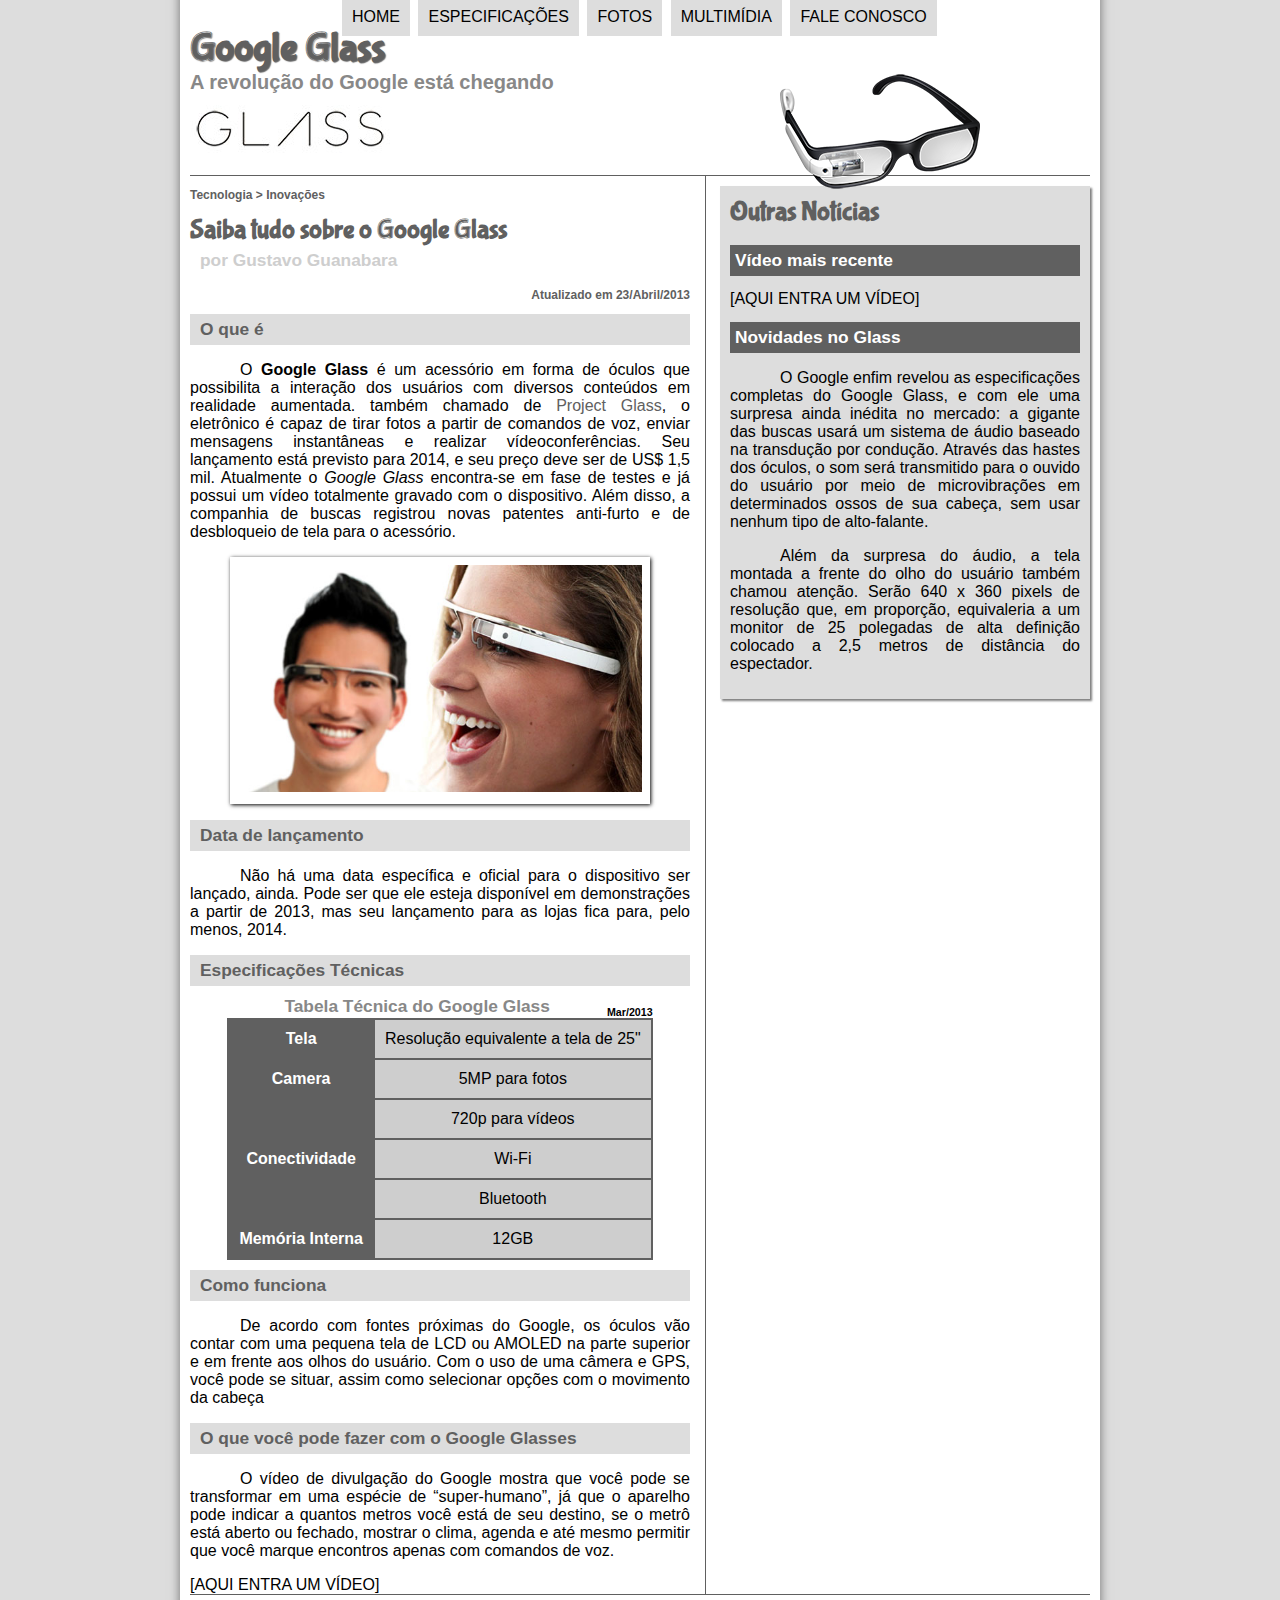
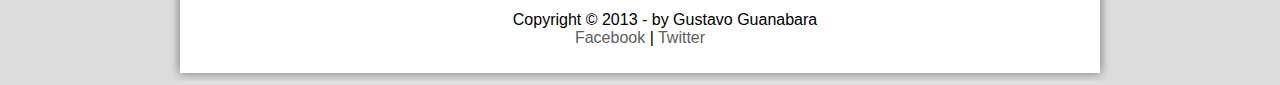
<file: _projeto-glass-html5/index.html>
<!DOCTYPE html>
<html lang="pt-br">

<head>  <!--<head> é a parte que não vai ficar visível no HTML, ela serve como informações para o site-->
    <meta charset="UTF-8">
    <title>Tudo Sobre Google Glass</title> <!--<title> é uma tag de titulo, pode ser usada em outras tags-->
    <link rel="stylesheet" href="_css/estilo.css"> <!--<link> serve para ter acesso, a outro arquivo, pro seu site-->
</head>
<script language="javascript" src="_javascript/funcoes.js"></script> <!--"src" src como propriedade da tag <script> importa outras linguagens de código-->
<body>  <!--<body> é o corpo do HTML contendo interface/oque vai ficar visível na tela-->
    <div id="interface">    <!--<div> é uma tag de agrupamento genérico-->
        <header id="cabecalho">   <!--<Header> = Cabeçalho / Conjunto de Headings | serve como semântica-->

            <hgroup>    <!--<Hgroup> Não exite, Mas é possível criar qualquer tag no HTML5 mas elas funcionarão como um div simples-->
                <h1>Google Glass</h1> <!--<h1..6> são tags de título, que possui uma hierarquia que vai de 1 a 6-->
                <h2>A revolução do Google está chegando</h2>
            </hgroup>

            <img id="icone" src="_imagens/glass-oculos-preto-peq.png"> <!--<img> é uma tag para colocar uma imagem-->
            <nav id="menu"> <!--<nav> é uma tag onde se coloca links de navegação do site-->
                <h1>Menu Principal</h1>
                <ul> <!--<ul> = (unordered list) é uma tag de lista desordenada-->
                    <li onmouseover="mudaFoto('_imagens/home.png')"onmouseout="mudaFoto('_imagens/glass-oculos-preto-peq.png')"><a href="index.html">Home</a></li> <!--<li> = (List Item) item da lista-->
                    <li onmouseover="mudaFoto('_imagens/especificacoes.png')" onmouseout="mudaFoto('_imagens/glass-oculos-preto-peq.png')"><a href="specs.html">Especificações</a></li>
                    <li onmouseover="mudaFoto('_imagens/fotos.png')" onmouseout="mudaFoto('_imagens/glass-oculos-preto-peq.png')"><a href="fotos.html">Fotos</a></li>
                    <li onmouseover="mudaFoto('_imagens/multimidia.png')" onmouseout="mudaFoto('_imagens/glass-oculos-preto-peq.png')"><a href="multimidia.html">Multimídia</a></li>
                    <li onmouseover="mudaFoto('_imagens/contato.png')" onmouseout="mudaFoto('_imagens/glass-oculos-preto-peq.png')"><a href="fale-conosco.html">Fale conosco</a></li>
                </ul> <!--<ol> = (ordered list) é uma tag de lista ordenada, ou seja, com números, ou ordem-->
            </nav>
        </header>
        
        <section id="corpo"> <!--<section> tag de semântica / não tem funcionalidade / seção de conteúdo-->

            <article id="noticia-principal">
                <header id="cabecalho-artigo">
                    <hgroup>
                        <h3>Tecnologia > Inovações</h3>
                        <h1>Saiba tudo sobre o Google Glass</h1>
                        <h2>por Gustavo Guanabara</h2>
                        <h3 class="direita">Atualizado em 23/Abril/2013</h3>
                    </hgroup>
                </header>
            <!--<p> é uma tag de parágrafo-->
            <h2>O que é</h2>
            <p>O <span style="font-weight: 900;">Google Glass</span> é um acessório em forma de óculos que possibilita a
                interação dos usuários com diversos conteúdos em realidade aumentada. também chamado de <a 
                href="https://google.com/glass/start/" target="_blank">Project Glass</a>, o eletrônico é capaz de
                tirar fotos a partir de comandos de voz, enviar mensagens instantâneas e realizar
                vídeo&shy;con&shy;ferên&shy;cias. Seu lançamento está previsto para 2014, e seu preço deve ser de US$
                1,5 mil. Atualmente o <em>Google Glass</em> encontra-se em fase de testes e já possui um vídeo
                totalmente gravado com o dispositivo. Além disso, a companhia de buscas registrou novas patentes
                anti-furto e de desbloqueio de tela para o acessório.</p>

            <figure class="foto-legenda">
                <img src="_imagens/glass-quadro-homem-mulher.jpg"> <!--src = é usado para especificar o caminho para a imagem-->
                <figcaption>                                     <!--alt = é usado para dar um texto alternativo para a image-->
                    <h3>Google Glass</h3>
                    <p>Uma nova maneira de ver o mundo.</p>
                </figcaption>
            </figure>

            <h2>Data de lançamento</h2>
            <p>Não há uma data específica e oficial para o dispositivo ser lançado, ainda. Pode ser que ele esteja
                disponível em demonstrações a partir de 2013, mas seu lançamento para as lojas fica para, pelo menos,
                2014.</p>

            <h2>Especificações Técnicas</h2>
            <table id="tabelaspec">                                             <!--<Table> = Tag de Tabela-->
                <caption>Tabela Técnica do Google Glass <span>Mar/2013</span></caption>          <!--<Caption> = Título da table-->
        
                <tr><td class="ce">Tela</td> <td class="cd">Resolução equivalente a tela de 25"</td></tr> <!--<Tr> = (Table Row) linha de tabela-->
                <tr><td rowspan="2" class="ce">Camera</td> <td class="cd">5MP para fotos</td></tr>        <!--<Td> = (table data) conteúdo da tabela-->
                <tr><td class="cd">720p para vídeos</td></tr>
                <tr><td rowspan="2" class="ce">Conectividade</td> <td class="cd">Wi-Fi</td></tr>  <!--<Rowspan> = Quantidade de linhas que este conteúdo vai ocupar-->
                <tr><td class="cd">Bluetooth</td></tr>                                <!--<colspan> = Quantidade de colunas que este conteúdo vai ocupar-->
                <tr><td class="ce">Memória Interna</td> <td class="cd">12GB</td></tr>
            </table>

            <h2>Como funciona</h2>
            <p>De acordo com fontes próximas do Google, os óculos vão contar com uma pequena tela de LCD ou AMOLED na
                parte superior e em frente aos olhos do usuário. Com o uso de uma câmera e GPS, você pode se situar,
                assim como selecionar opções com o movimento da cabeça</p>

            <h2>O que você pode fazer com o Google Glasses</h2>
            <p>O vídeo de divulgação do Google mostra que você pode se transformar em uma espécie de “super-humano”, já
                que o aparelho pode indicar a quantos metros você está de seu destino, se o metrô está aberto ou
                fechado, mostrar o clima, agenda e até mesmo permitir que você marque encontros apenas com comandos de
                voz.</p>

            [AQUI ENTRA UM VÍDEO]
            </article>
        </section>
        <aside id="lateral"> <!--<aside> Semântica / conteúdo lateral do conteúdo principal-->
            <h1>Outras Notícias</h1>
            <h2>Vídeo mais recente</h2>

            [AQUI ENTRA UM VÍDEO]

            <h2>Novidades no Glass</h2>
            <p>O Google enfim revelou as especificações completas do Google Glass, e com ele uma surpresa ainda inédita
                no mercado: a gigante das buscas usará um sistema de áudio baseado na transdução por condução. Através
                das hastes dos óculos, o som será transmitido para o ouvido do usuário por meio de microvibrações em
                determinados ossos de sua cabeça, sem usar nenhum tipo de alto-falante.</p>

            <p>Além da surpresa do áudio, a tela montada a frente do olho do usuário também chamou atenção. Serão 640 x
                360 pixels de resolução que, em proporção, equivaleria a um monitor de 25 polegadas de alta definição
                colocado a 2,5 metros de distância do espectador.</p>
        </aside>
        <footer id="rodape"> <!--<footer> Rodapé da página-->
            <p>Copyright &copy; 2013 - by Gustavo Guanabara <br>
                <a href="http://facebook.com/cursosemvideo" target="_blank">Facebook</a> |
                <a href="http://twitter.com/cursosemvideo" target="_blank">Twitter</a>
            </p>
        </footer>
    </div>
</body>

</html>
</file>
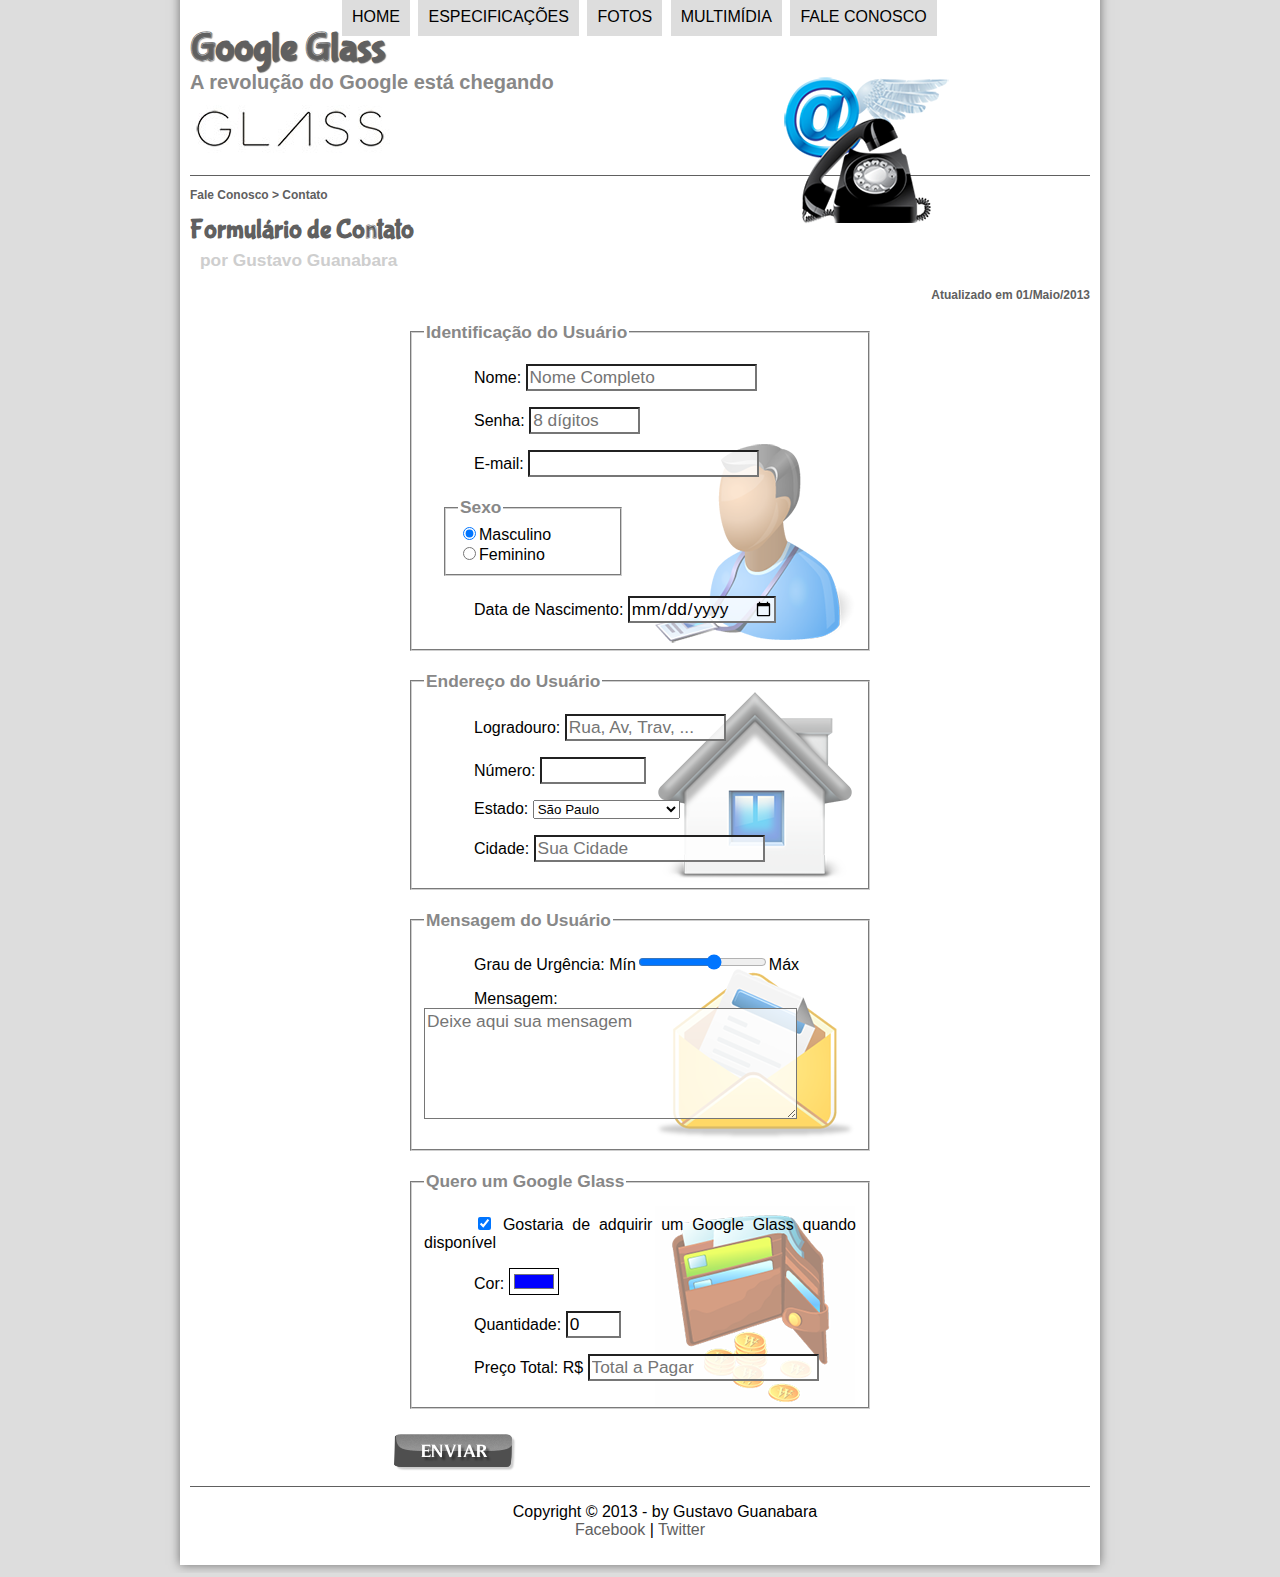
<file: fale-conosco.html>
<!DOCTYPE html>
<html lang="pt-br">

<head>  <!--<head> é a parte que não vai ficar visível no HTML, ela serve como informações para o site-->
    <meta charset="UTF-8">
    <title>Tudo Sobre Google Glass</title> <!--<title> é uma tag de titulo, pode ser usada em outras tags-->
    <link rel="stylesheet" href="_css/estilo.css"> <!--<link> serve para ter acesso, a outro arquivo, pro seu site-->
    <link rel="stylesheet" href="_css/form.css">
    <script language="javascript" src="_javascript/funcoes.js"></script> <!--"src" src como propriedade da tag <script> importa outras linguagens de código-->
    <script>
        function calc_total(params) {
            var qtd = parseInt(document.getElementById('cQtd').value);
            tot = qtd * 1500;
            document.getElementById('cTot').value = tot;
        }
    </script>
</head>
<body>  <!--<body> é o corpo do HTML contendo interface/oque vai ficar visível na tela-->
    <div id="interface">    <!--<div> é uma tag de agrupamento genérico-->
        <header id="cabecalho">   <!--<Header> = Cabeçalho / Conjunto de Headings | serve como semântica-->

            <hgroup>    <!--<Hgroup> Não exite, Mas é possível criar qualquer tag no HTML5 mas elas funcionarão como um div simples-->
                <h1>Google Glass</h1> <!--<h1..6> são tags de título, que possui uma hierarquia que vai de 1 a 6-->
                <h2>A revolução do Google está chegando</h2>
            </hgroup>

            <img id="icone" src="_imagens/contato.png"> <!--<img> é uma tag para colocar uma imagem-->
            <nav id="menu"> <!--<nav> é uma tag onde se coloca links de navegação do site-->
                <h1>Menu Principal</h1>
                <ul> <!--<ul> = (unordered list) é uma tag de lista desordenada-->
                    <li onmouseover="mudaFoto('_imagens/home.png')"onmouseout="mudaFoto('_imagens/contato.png')"><a href="index.html">Home</a></li> <!--<li> = (List Item) item da lista-->
                    <li onmouseover="mudaFoto('_imagens/especificacoes.png')" onmouseout="mudaFoto('_imagens/contato.png')"><a href="specs.html">Especificações</a></li>
                    <li onmouseover="mudaFoto('_imagens/fotos.png')" onmouseout="mudaFoto('_imagens/contato.png')"><a href="fotos.html">Fotos</a></li>
                    <li onmouseover="mudaFoto('_imagens/multimidia.png')" onmouseout="mudaFoto('_imagens/contato.png')"><a href="multimidia.html">Multimídia</a></li>
                    <li onmouseover="mudaFoto('_imagens/contato.png')" onmouseout="mudaFoto('_imagens/contato.png')"><a href="fale-conosco.html">Fale conosco</a></li>
                </ul> <!--<ol> = (ordered list) é uma tag de lista ordenada, ou seja, com números, ou ordem-->
            </nav>
        </header>

        <section id="corpo-full">
            <article id="noticia-principal">
                <header id="cabecalho-artigo">
                    <hgroup>
                        <h3>Fale Conosco > Contato</h3>
                        <h1>Formulário de Contato</h1>
                        <h2>por Gustavo Guanabara</h2>
                        <h3 class="direita">Atualizado em 01/Maio/2013</h3>
                    </hgroup>
                </header>

                <form method="POST" id="fContato" action="mailto:contato@cursoemvideo.com" oninput="calc_total();">

                    <fieldset id="usuario">
                        <legend>Identificação do Usuário</legend>
                            <p><label for="cNome">Nome:</label>
                                <input type="text" name="tNome" id="cNome" size="20" maxlength="30" placeholder="Nome Completo"></p>
                            <p><label for="cSenha">Senha:</label>
                                <input type="password" name="tSenha" id="cSenha" size="8" maxlength="8" placeholder="8 dígitos"></p>
                            <p><label for="cMail">E-mail:</label>
                                <input type="email" name="tMail" id="cMail" size="20" maxlength="40"></p>
                            <fieldset id="sexo">
                                <legend>Sexo</legend>
                                    <input type="radio" name="tSexo" id="cMasc" checked><label for="cMasc">Masculino</label><br>
                                    <input type="radio" name="tSexo" id="cFem"><label for="cFem">Feminino</label>
                            </fieldset>
                            <p><label for="cNasc">Data de Nascimento:</label>
                                <input type="date" name="tNasc" id="cNasc"></p>
                    </fieldset>
                    
                    <fieldset id="endereco">
                        <legend>Endereço do Usuário</legend>
                            <p><label for="cRua">Logradouro:</label>
                                <input type="text" name="tRua" id="cRua" size="13" maxlength="80" placeholder="Rua, Av, Trav, ..."></p>
                            <p><label for="cNum">Número:</label>
                                <input type="number" name="tNum" id="cNum" min="0" max="999999"></p>
                            <p><label for="cEst">Estado:</label>
                                <select name="tEst" id="cEst">
                                    <optgroup label="Região Sudeste">
                                        <option value="RJ">Rio de Janeiro</option>
                                        <option value="SP" selected>São Paulo</option>
                                        <option value="MG">Minas Gerais</option>
                                    </optgroup>
                                    <optgroup label="Região Sul">
                                        <option value="PR">Paraná</option>
                                        <option value="SC">Santa Catarina</option>
                                        <option value="RS">Rio Grande do Sul</option>
                                    </optgroup>
                                </select></p>
                            <p><label for="cCid">Cidade:</label>
                            <input type="text" name="tCid" id="cCid" maxlength="40" size="20" placeholder="Sua Cidade" list="cidades"></p>
                            <datalist id="cidades">
                                <option value="Rio de Janeiro"></option>
                                <option value="Nova Iguaçu"></option>
                                <option value="Niterói"></option>
                                <option value="Belford Roxo"></option>
                            </datalist>
                        </fieldset>
                    
                    <fieldset id="mensagem">
                        <legend>Mensagem do Usuário</legend>
                            <p><label for="cUrg">Grau de Urgência:</label>
                            Mín<input type="range" name="tUrg" id="cUrg" min="0" max="10" step="2">Máx</p>
                            <p><label for="cMsg">Mensagem:</label>
                            <textarea name="tMsg" id="cMsg" cols="35" rows=5 placeholder="Deixe aqui sua mensagem"></textarea></p>
                    </fieldset>
                    
                    <fieldset id="pedido">
                        <legend>Quero um Google Glass</legend>
                            <p><input type="checkbox" name="tPed" id="cPed" checked>
                                <label for="cPed">Gostaria de adquirir um Google Glass quando disponível</label></p>
                            <p><label for="cCor">Cor:</label>
                                <input type="color" name="tCor" id="cCor" value="#0000ff"></p>
                            <p><label for="cQtd">Quantidade:</label>
                                <input type="number" name="tQtd" id="cQtd" min="0" max="5" value="0"></p>
                            <p><label for="cTot">Preço Total: R$</label>
                                <input type="text" name="tTot" id="cTot" placeholder="Total a Pagar" readonly></p>
                    </fieldset>

                    <input type="image" name="tEnviar" src="_imagens/botao-enviar.png" alt="Botão enviar">
                </form>
            </article>
        </section>
        <footer id="rodape"> <!--<footer> Rodapé da página-->
            <p>Copyright &copy; 2013 - by Gustavo Guanabara <br>
                <a href="http://facebook.com/cursosemvideo" target="_blank">Facebook</a> |
                <a href="http://twitter.com/cursosemvideo" target="_blank">Twitter</a>
            </p>
        </footer>
    </div>
</body>

</html>
</file>
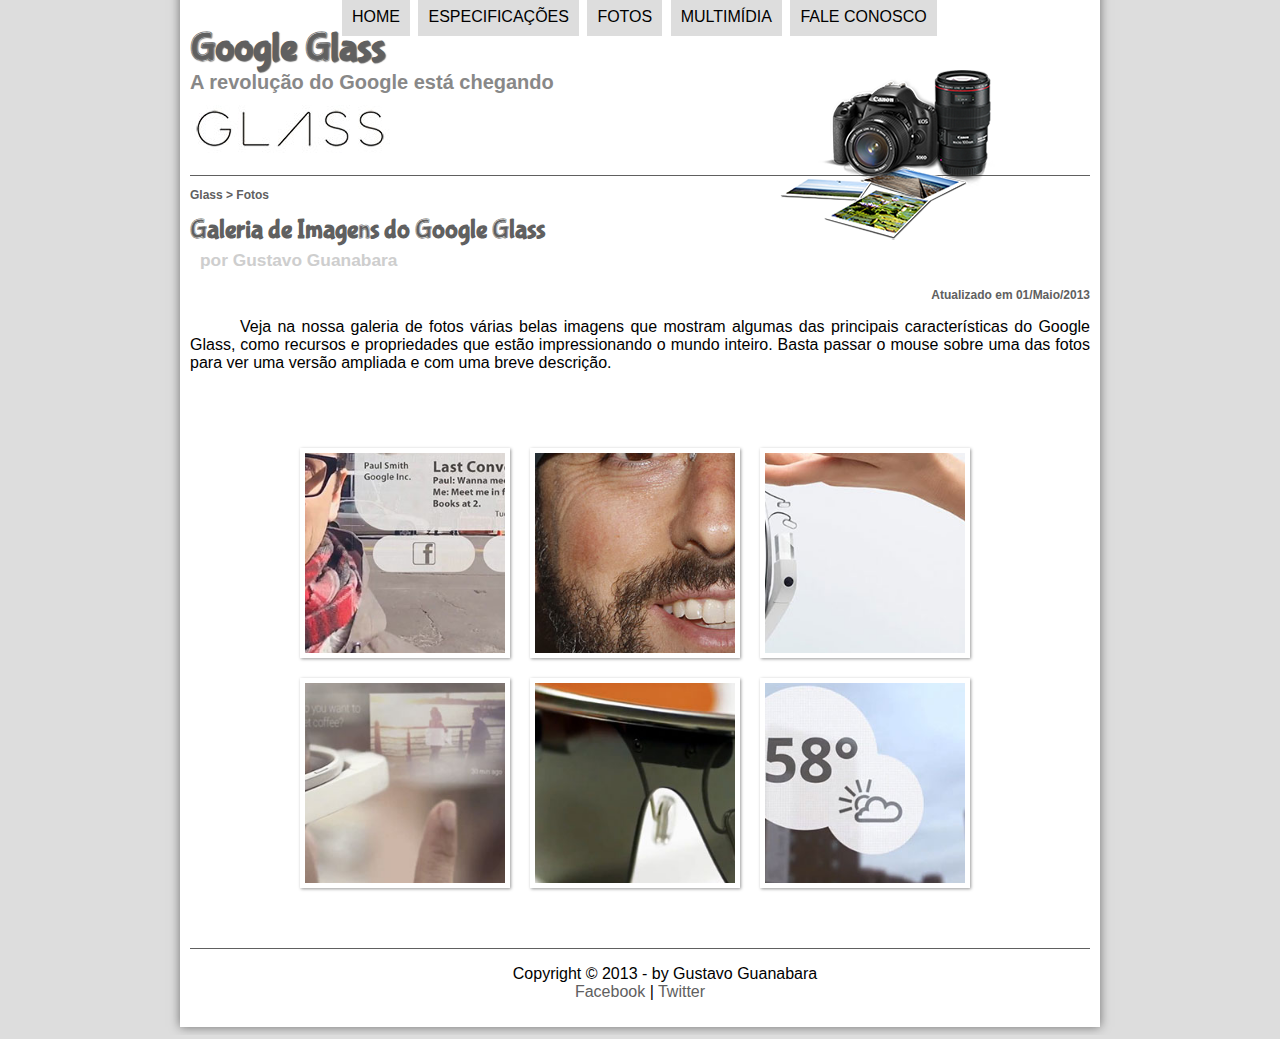
<file: fotos.html>
<!DOCTYPE html>
<html lang="pt-br">

<head>  <!--<head> é a parte que não vai ficar visível no HTML, ela serve como informações para o site-->
    <meta charset="UTF-8">
    <title>Tudo Sobre Google Glass</title> <!--<title> é uma tag de titulo, pode ser usada em outras tags-->
    <link rel="stylesheet" href="_css/estilo.css"> <!--<link> serve para ter acesso, a outro arquivo, pro seu site-->
    <link rel="stylesheet" href="_css/fotos.css">
    <script language="javascript" src="_javascript/funcoes.js"></script> <!--"src" src como propriedade da tag <script> importa outras linguagens de código-->
</head>
<body>  <!--<body> é o corpo do HTML contendo interface/oque vai ficar visível na tela-->
    <div id="interface">    <!--<div> é uma tag de agrupamento genérico-->
        <header id="cabecalho">   <!--<Header> = Cabeçalho / Conjunto de Headings | serve como semântica-->

            <hgroup>    <!--<Hgroup> Não exite, Mas é possível criar qualquer tag no HTML5 mas elas funcionarão como um div simples-->
                <h1>Google Glass</h1> <!--<h1..6> são tags de título, que possui uma hierarquia que vai de 1 a 6-->
                <h2>A revolução do Google está chegando</h2>
            </hgroup>

            <img id="icone" src="_imagens/fotos.png"> <!--<img> é uma tag para colocar uma imagem-->
            <nav id="menu"> <!--<nav> é uma tag onde se coloca links de navegação do site-->
                <h1>Menu Principal</h1>
                <ul> <!--<ul> = (unordered list) é uma tag de lista desordenada-->
                    <li onmouseover="mudaFoto('_imagens/home.png')"onmouseout="mudaFoto('_imagens/fotos.png')"><a href="index.html">Home</a></li> <!--<li> = (List Item) item da lista-->
                    <li onmouseover="mudaFoto('_imagens/especificacoes.png')" onmouseout="mudaFoto('_imagens/fotos.png')"><a href="specs.html">Especificações</a></li>
                    <li onmouseover="mudaFoto('_imagens/fotos.png')" onmouseout="mudaFoto('_imagens/fotos.png')"><a href="fotos.html">Fotos</a></li>
                    <li onmouseover="mudaFoto('_imagens/multimidia.png')" onmouseout="mudaFoto('_imagens/fotos.png')"><a href="multimidia.html">Multimídia</a></li>
                    <li onmouseover="mudaFoto('_imagens/contato.png')" onmouseout="mudaFoto('_imagens/fotos.png')"><a href="fale-conosco.html">Fale conosco</a></li>
                </ul> <!--<ol> = (ordered list) é uma tag de lista ordenada, ou seja, com números, ou ordem-->
            </nav>
        </header>

        <section id="corpo-full">
            <article id="noticia-principal">
                <header id="cabecalho-artigo">
                    <hgroup>
                        <h3>Glass > Fotos</h3>
                        <h1>Galeria de Imagens do Google Glass</h1>
                        <h2>por Gustavo Guanabara</h2>
                        <h3 class="direita">Atualizado em 01/Maio/2013</h3>
                    </hgroup>
                </header>

                <p>Veja na nossa galeria de fotos várias belas imagens que mostram algumas das principais características do Google Glass, como recursos e propriedades que estão impressionando o mundo inteiro. Basta passar o mouse sobre uma das fotos para ver uma versão ampliada e com uma breve descrição.</p>

                <ul id="album-fotos">
                    <li id="foto01"><span>Agenda e lembretes</span></li>
                    <li id="foto02"><span>Sergey Brin usando o Glass</span></li>
                    <li id="foto03"><span>Leve e compacto</span></li>
                    <li id="foto04"><span>Sensação de uma tela de 50"</span></li>
                    <li id="foto05"><span>Vários tipos de lente</span></li>
                    <li id="foto06"><span>Informações importantes</span></li>
                </ul>

            </article>
        </section>

        <footer id="rodape"> <!--<footer> Rodapé da página-->
            <p>Copyright &copy; 2013 - by Gustavo Guanabara <br>
                <a href="http://facebook.com/cursosemvideo" target="_blank">Facebook</a> |
                <a href="http://twitter.com/cursosemvideo" target="_blank">Twitter</a>
            </p>
        </footer>
    </div>
</body>

</html>
</file>
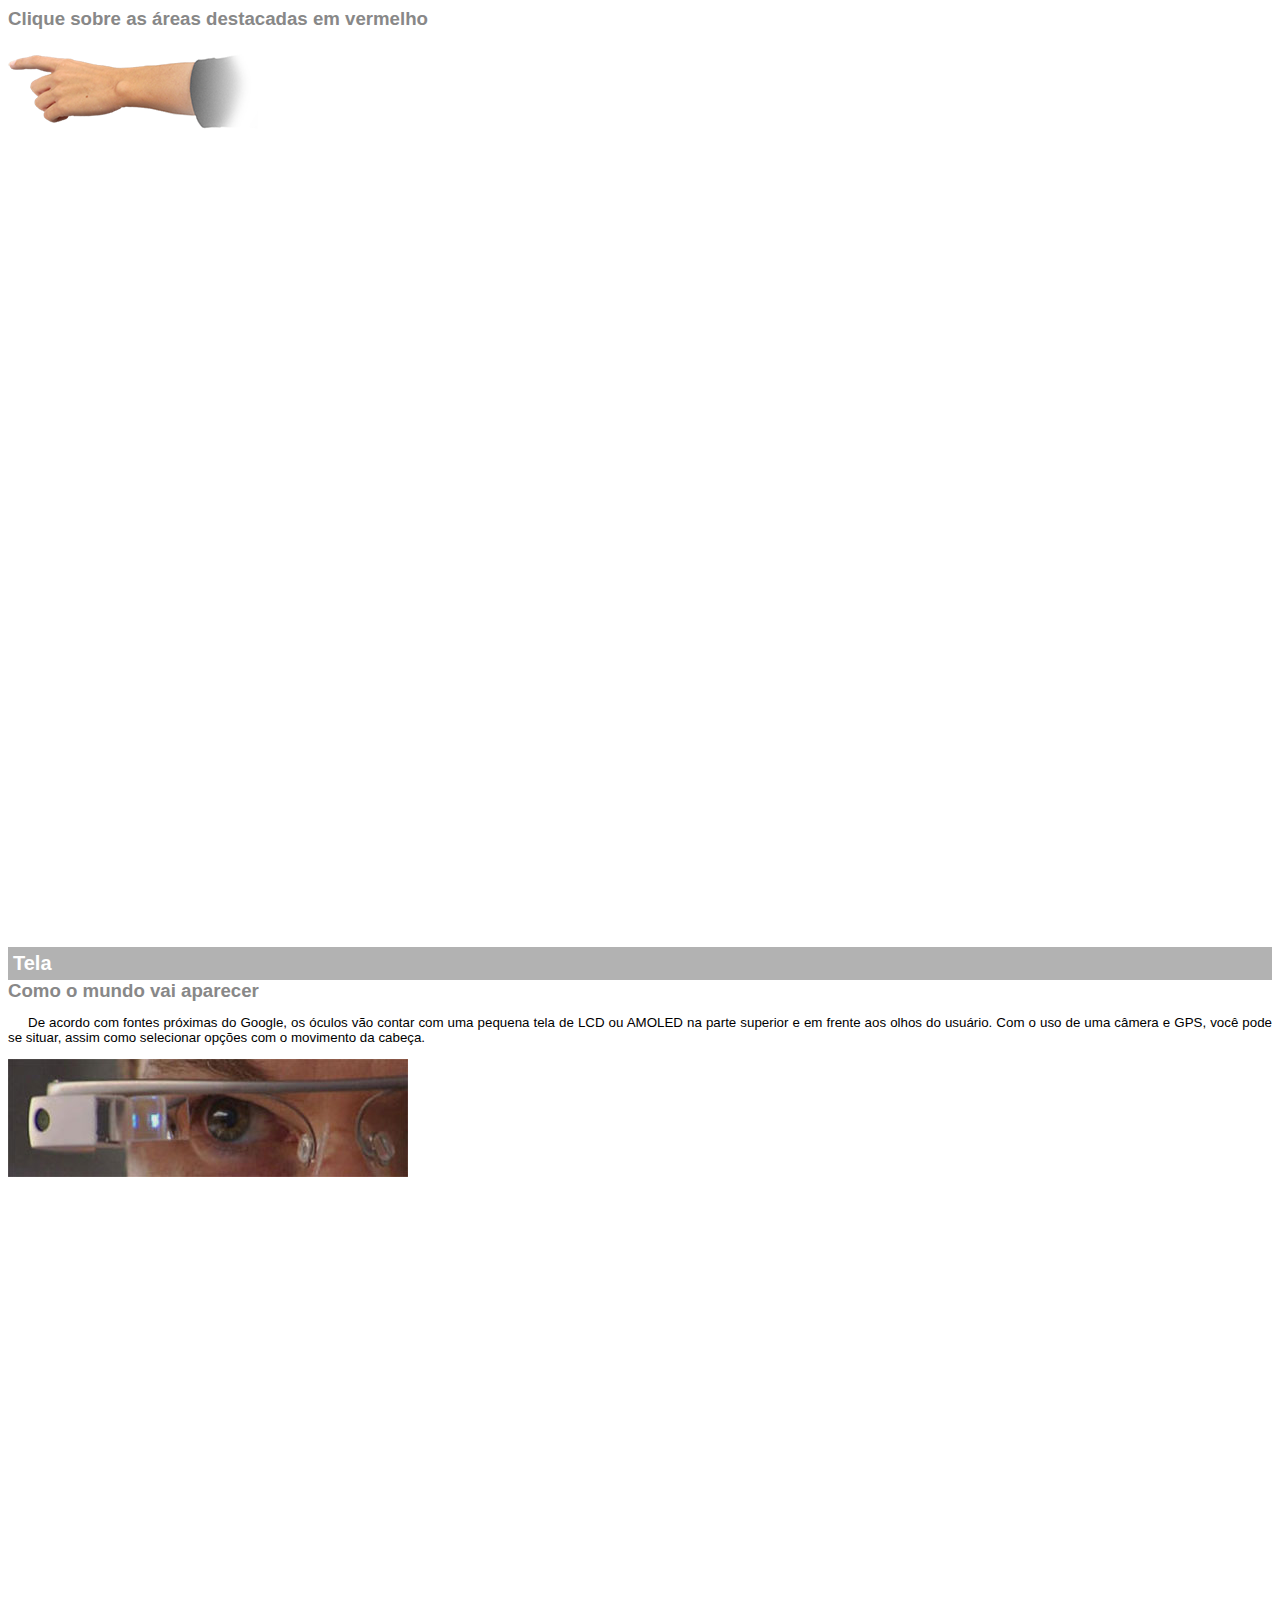
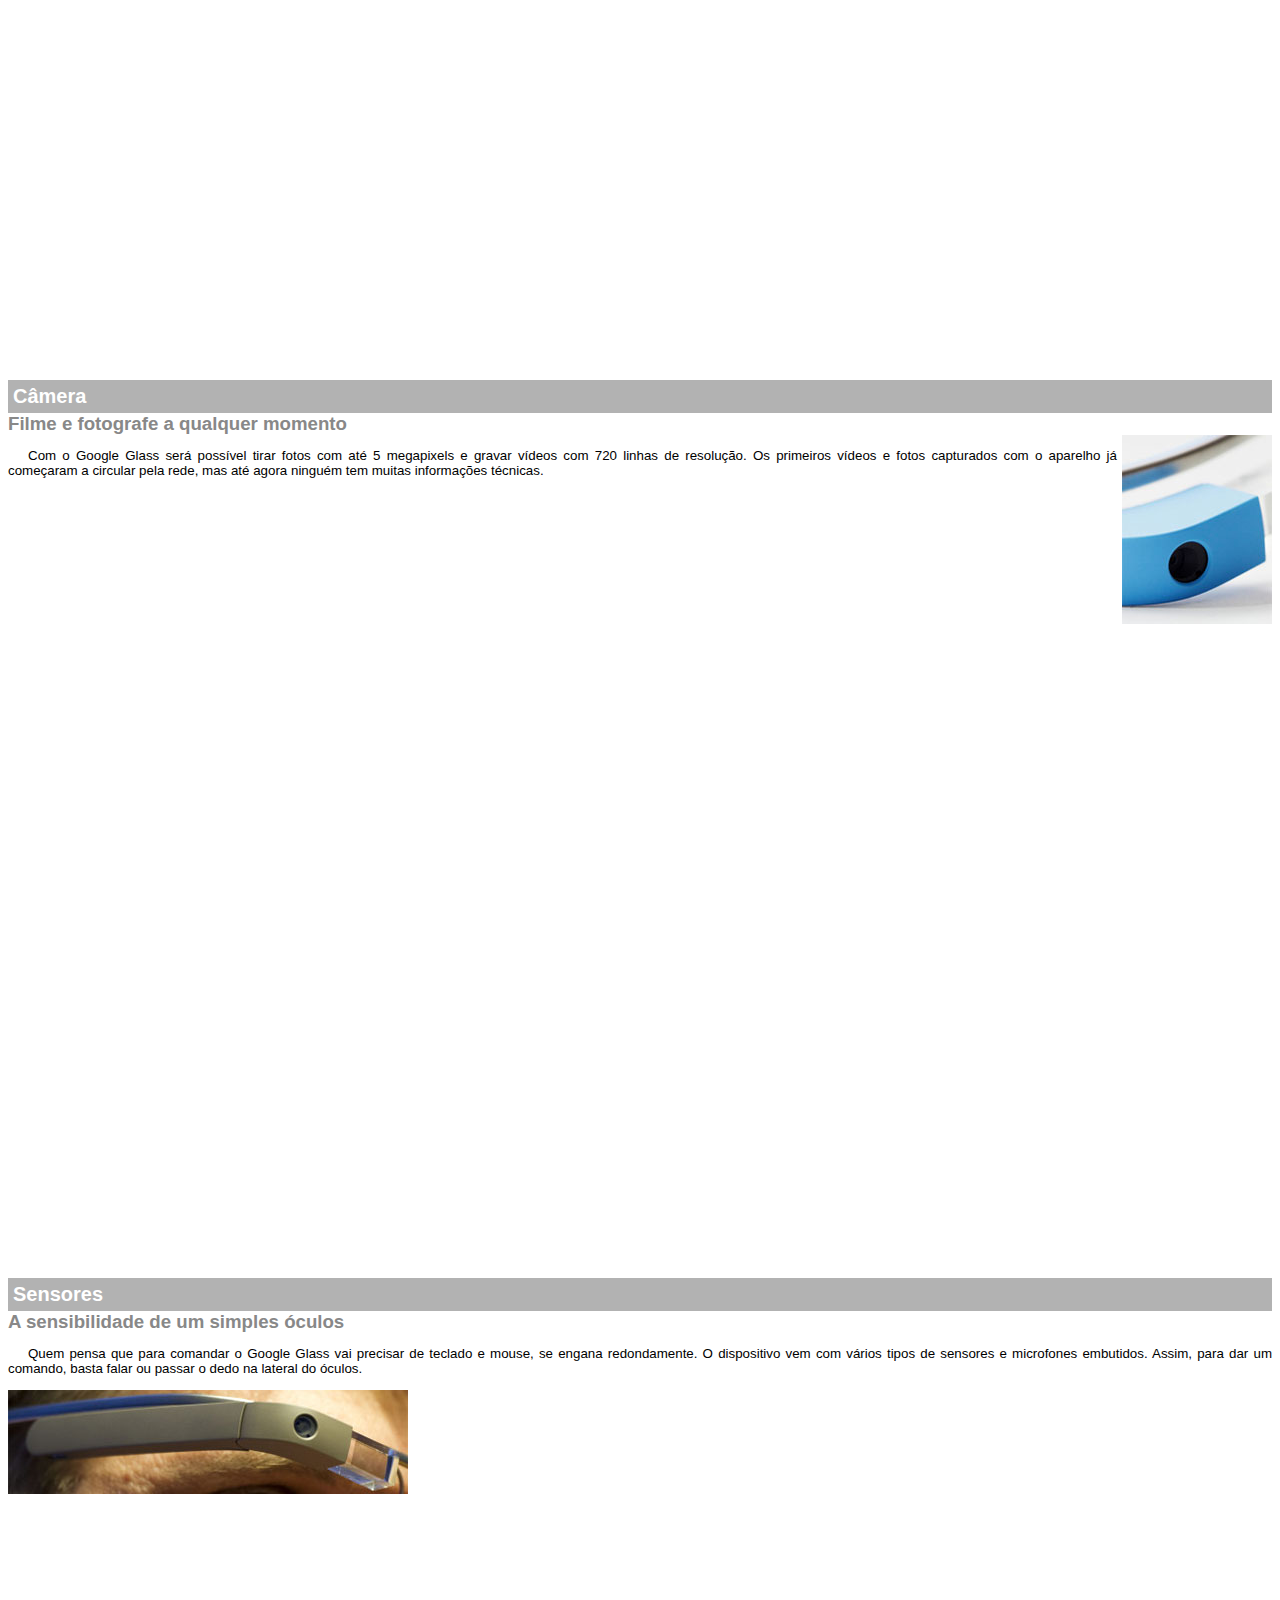
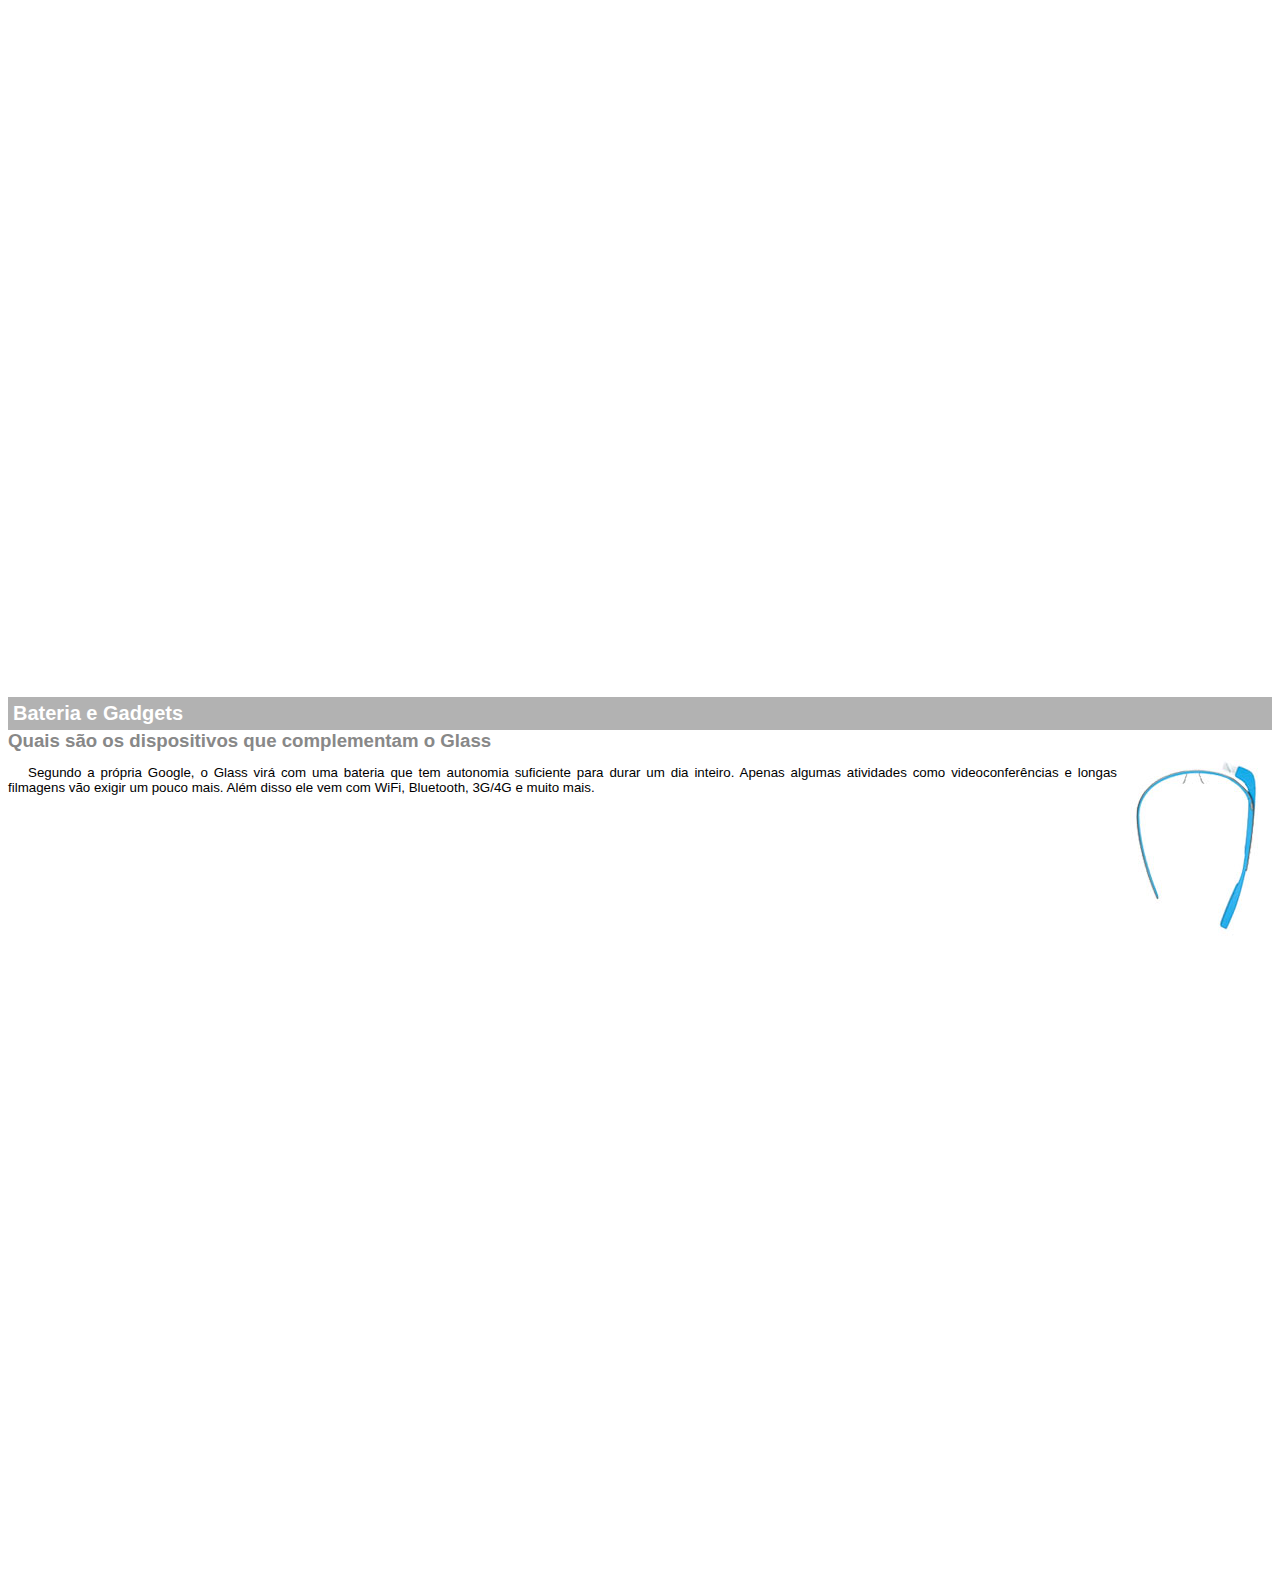
<file: google-glass.html>
<!DOCTYPE HTML>

<html lang="pt-br">
<head>
    <meta charset="UTF-8">
    <title>Informações sobre o Google Glass</title>
    <style>
        body {
            font-family: Arial;
            font-size: 10pt;
        }
        p {
            text-align: justify;
            text-indent: 20px;
        }
        article h1 {
            font-size: 15pt;
            color: #fff;
            background-color: rgba(0, 0, 0,.3);
            padding: 5px;
            margin: 0;
        }
        article h2 {
            font-size: 14pt;
            color: #888;
            margin: 0;
        }
        article {
            margin-bottom: 800px;
        }
        img.img-dir {
            display: block;
            float: right;
            margin-left: 5px;
        }
    </style>
</head>

<body>
    <article id="topo">
        <header>
            <h2>Clique sobre as áreas destacadas em vermelho</h2>
        </header>
        <img src="_imagens/mao.png" alt="Mão apontando para a esquerda">
    </article>
    
    <article id="tela">
        <header>
            <h1>Tela</h1>
            <h2>Como o mundo vai aparecer</h2>
        </header>
        <p>De acordo com fontes próximas do Google, os óculos vão contar com uma pequena tela de LCD ou AMOLED na parte superior e em frente aos olhos do usuário. Com o uso de uma câmera e GPS, você pode se situar, assim como selecionar opções com o movimento da cabeça.</p>
        <img src="_imagens/det-tela.jpg" alt="Tela do Google Glass">
    </article>
    
    <article id="camera">
        <header>
            <h1>Câmera</h1>
            <h2>Filme e fotografe a qualquer momento</h2>
        </header>
        <img src="_imagens/det-camera.jpg" class="img-dir" alt="Câmera do Google Glass">
        <p>Com o Google Glass será possível tirar fotos com até 5 megapixels e gravar vídeos com 720 linhas de resolução. Os primeiros vídeos e fotos capturados com o aparelho já começaram a circular pela rede, mas até agora ninguém tem muitas informações técnicas.</p>
    </article>
    
    <article id="sensores">
        <header>
            <h1>Sensores</h1>
            <h2>A sensibilidade de um simples óculos</h2>
        </header>
        <p>Quem pensa que para comandar o Google Glass vai precisar de teclado e mouse, se engana redondamente. O dispositivo vem com vários tipos de sensores e microfones embutidos. Assim, para dar um comando, basta falar ou passar o dedo na lateral do óculos.</p>
        <img src="_imagens/det-touch.jpg" alt="Sensores do Google Glass">
    </article>
    
    <article id="gadgets">
        <header>
            <h1>Bateria e Gadgets</h1>
            <h2>Quais são os dispositivos que complementam o Glass</h2>
        </header>
        <img src="_imagens/det-bateria.jpg" class="img-dir" alt="Bateria e Gadgets do Google Glass">
        <p>Segundo a própria Google, o Glass virá com uma bateria que tem autonomia suficiente para durar um dia inteiro. Apenas algumas atividades como videoconferências e longas filmagens vão exigir um pouco mais. Além disso ele vem com WiFi, Bluetooth, 3G/4G e muito mais.</p>
    </article>
</body>
</html>
</file>
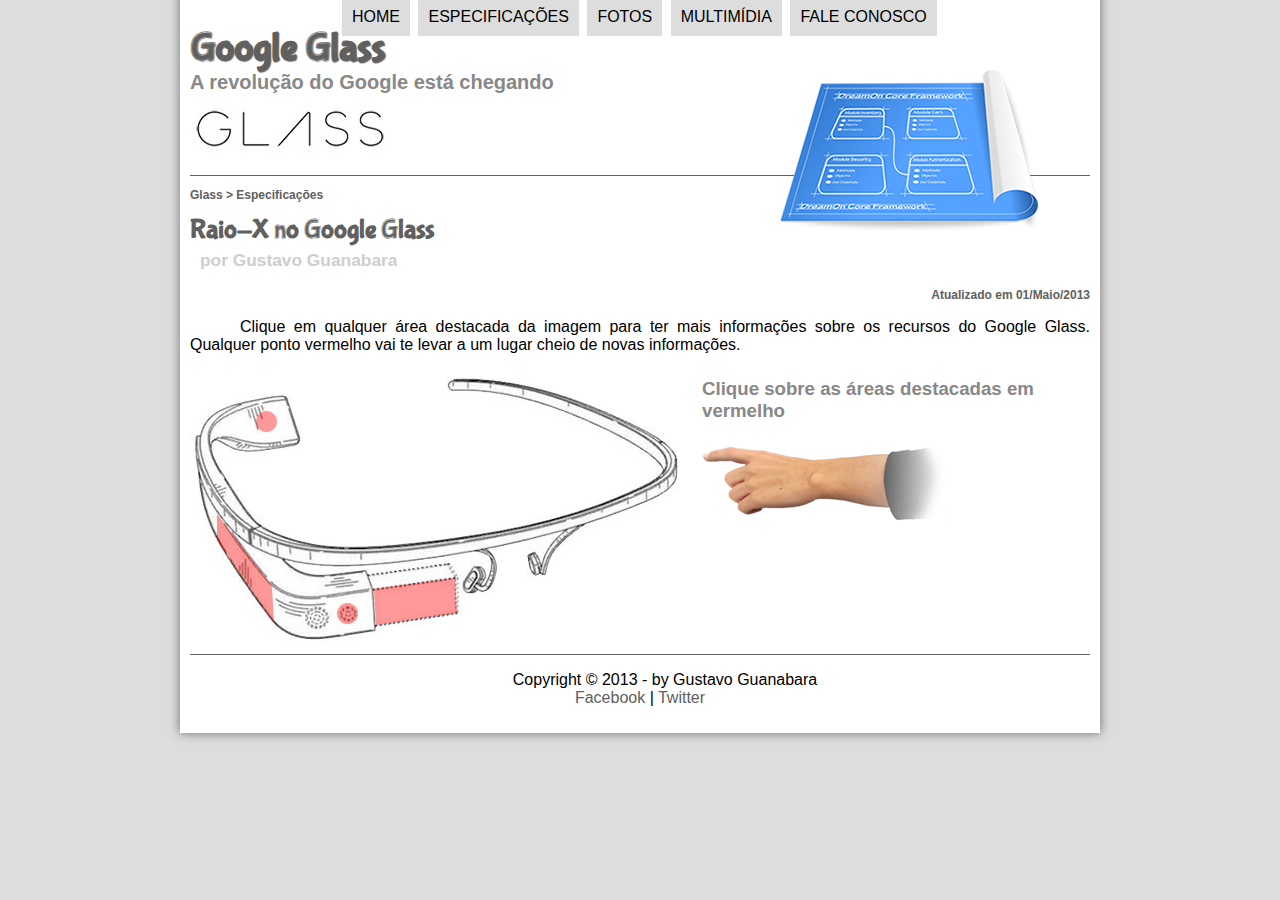
<file: specs.html>
<!DOCTYPE html>
<html lang="pt-br">

<head>  <!--<head> é a parte que não vai ficar visível no HTML, ela serve como informações para o site-->
    <meta charset="UTF-8">
    <title>Tudo Sobre Google Glass</title> <!--<title> é uma tag de titulo, pode ser usada em outras tags-->
    <link rel="stylesheet" href="_css/estilo.css"> <!--<link> serve para ter acesso, a outro arquivo, pro seu site-->
    <link rel="stylesheet" href="_css/specs.css">
    <script language="javascript" src="_javascript/funcoes.js"></script> <!--"src" src como propriedade da tag <script> importa outras linguagens de código-->
</head>
<body>  <!--<body> é o corpo do HTML contendo interface/oque vai ficar visível na tela-->
    <div id="interface">    <!--<div> é uma tag de agrupamento genérico-->
        <header id="cabecalho">   <!--<Header> = Cabeçalho / Conjunto de Headings | serve como semântica-->

            <hgroup>    <!--<Hgroup> Não exite, Mas é possível criar qualquer tag no HTML5 mas elas funcionarão como um div simples-->
                <h1>Google Glass</h1> <!--<h1..6> são tags de título, que possui uma hierarquia que vai de 1 a 6-->
                <h2>A revolução do Google está chegando</h2>
            </hgroup>

            <img id="icone" src="_imagens/especificacoes.png"> <!--<img> é uma tag para colocar uma imagem-->
            <nav id="menu"> <!--<nav> é uma tag onde se coloca links de navegação do site-->
                <h1>Menu Principal</h1>
                <ul> <!--<ul> = (unordered list) é uma tag de lista desordenada-->
                    <li onmouseover="mudaFoto('_imagens/home.png')"onmouseout="mudaFoto('_imagens/especificacoes.png')"><a href="index.html">Home</a></li> <!--<li> = (List Item) item da lista-->
                    <li onmouseover="mudaFoto('_imagens/especificacoes.png')" onmouseout="mudaFoto('_imagens/especificacoes.png')"><a href="specs.html">Especificações</a></li>
                    <li onmouseover="mudaFoto('_imagens/fotos.png')" onmouseout="mudaFoto('_imagens/especificacoes.png')"><a href="fotos.html">Fotos</a></li>
                    <li onmouseover="mudaFoto('_imagens/multimidia.png')" onmouseout="mudaFoto('_imagens/especificacoes.png')"><a href="multimidia.html">Multimídia</a></li>
                    <li onmouseover="mudaFoto('_imagens/contato.png')" onmouseout="mudaFoto('_imagens/especificacoes.png')"><a href="fale-conosco.html">Fale conosco</a></li>
                </ul> <!--<ol> = (ordered list) é uma tag de lista ordenada, ou seja, com números, ou ordem-->
            </nav>
        </header>

        <section id="corpo-full">
            <article id="noticia-principal">
                <header id="cabecalho-artigo">
                    <hgroup>
                        <h3>Glass > Especificações</h3>
                        <h1>Raio-X no Google Glass</h1>
                        <h2>por Gustavo Guanabara</h2>
                        <h3 class="direita">Atualizado em 01/Maio/2013</h3>
                    </hgroup>
                </header>

                <p>Clique em qualquer área destacada da imagem para ter mais informações sobre os recursos do Google Glass. Qualquer ponto vermelho vai te levar a um lugar cheio de novas informações.</p>
                
                <section id="conteudo">
                    <img src="_imagens/glass-esquema-marcado.jpg" alt="Esquema do Google Glass" usemap="#meumapa">
                    <map name="meumapa">
                        <area shape="rect" coords="182,208,266,259" href="google-glass.html#tela" alt="informações" target="janela">
                        <area shape="circle" coords="157,244,11" href="google-glass.html#camera" alt="Informações" target="janela">
                        <area shape="circle" coords="76,52,11.5" href="google-glass.html#gadgets" alt="Informações" target="janela">
                        <area shape="poly" coords="27,143,27,168,83,249,82,216" href="google-glass.html#sensores" alt="Informações" target="janela">
                    </map>
                    <iframe src="google-glass.html" name="janela" id="frame-spec" scrolling="no"></iframe>
                </section>
            </article>
        </section>

        <footer id="rodape"> <!--<footer> Rodapé da página-->
            <p>Copyright &copy; 2013 - by Gustavo Guanabara <br>
                <a href="http://facebook.com/cursosemvideo" target="_blank">Facebook</a> |
                <a href="http://twitter.com/cursosemvideo" target="_blank">Twitter</a>
            </p>
        </footer>
    </div>
</body>

</html>
</file>
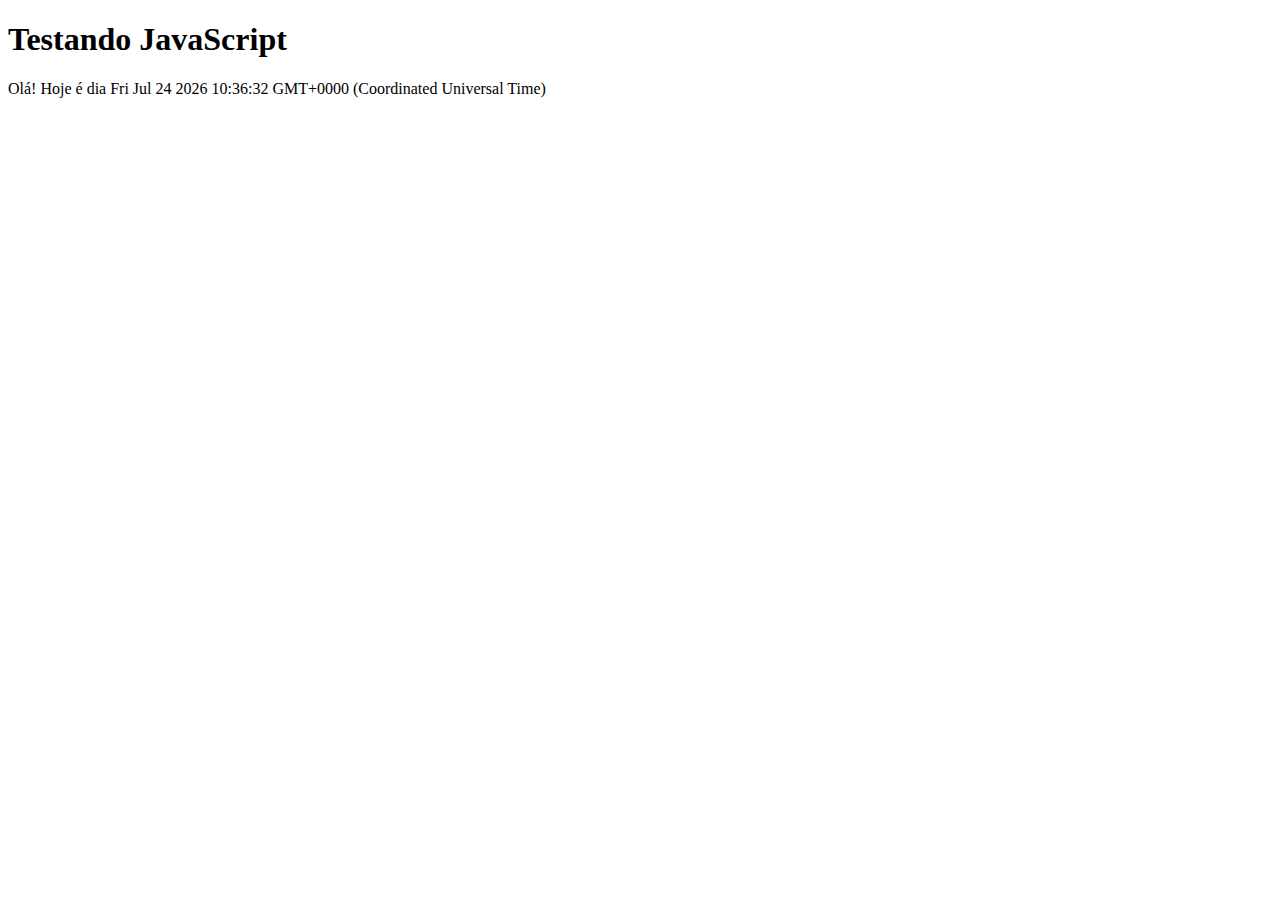
<file: _js-test/testejs01.html>
<!DOCTYPE html>
<html lang="pt-br">

<head>
    <meta charset="UTF-8">
    <meta http-equiv="X-UA-Compatible" content="IE=edge">
    <meta name="viewport" content="width=device-width, initial-scale=1.0">
    <title>Teste JavaScript</title>
</head>
<!-- #region --><!--anotações
    os "Parêntesis" servem para colocar parâmetros, ja as chaves servem para colocar códigos
    "Function - servem para criar uma função"
    "if" = se
    "==" é o igual para valors, e o "=" é o símbolo de atribuição
    "!" o sinal de exclamação tem o mesmo significado lógico que "não"
-->
<!-- #endregion -->
<body>
    <h1>Testando JavaScript</h1>
    <script>
        document.write("Olá! Hoje é dia " + Date());
    </script>
</body> 
</html>
</file>
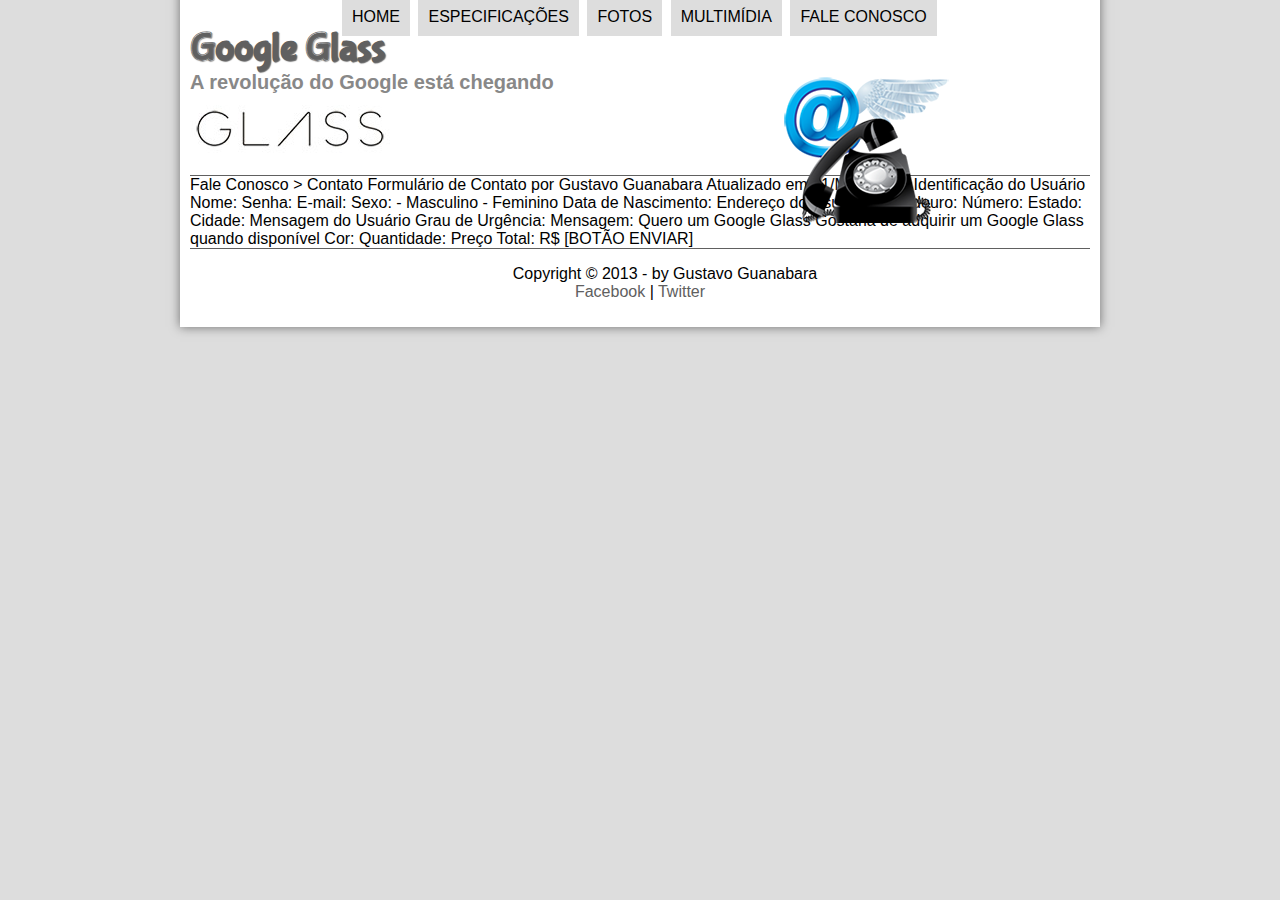
<file: _projeto-glass-html5/fale-conosco.html>
<!DOCTYPE html>
<html lang="pt-br">

<head>  <!--<head> é a parte que não vai ficar visível no HTML, ela serve como informações para o site-->
    <meta charset="UTF-8">
    <title>Tudo Sobre Google Glass</title> <!--<title> é uma tag de titulo, pode ser usada em outras tags-->
    <link rel="stylesheet" href="_css/estilo.css"> <!--<link> serve para ter acesso, a outro arquivo, pro seu site-->
</head>
<script language="javascript" src="_javascript/funcoes.js"></script> <!--"src" src como propriedade da tag <script> importa outras linguagens de código-->
<body>  <!--<body> é o corpo do HTML contendo interface/oque vai ficar visível na tela-->
    <div id="interface">    <!--<div> é uma tag de agrupamento genérico-->
        <header id="cabecalho">   <!--<Header> = Cabeçalho / Conjunto de Headings | serve como semântica-->

            <hgroup>    <!--<Hgroup> Não exite, Mas é possível criar qualquer tag no HTML5 mas elas funcionarão como um div simples-->
                <h1>Google Glass</h1> <!--<h1..6> são tags de título, que possui uma hierarquia que vai de 1 a 6-->
                <h2>A revolução do Google está chegando</h2>
            </hgroup>

            <img id="icone" src="_imagens/contato.png"> <!--<img> é uma tag para colocar uma imagem-->
            <nav id="menu"> <!--<nav> é uma tag onde se coloca links de navegação do site-->
                <h1>Menu Principal</h1>
                <ul> <!--<ul> = (unordered list) é uma tag de lista desordenada-->
                    <li onmouseover="mudaFoto('_imagens/home.png')"onmouseout="mudaFoto('_imagens/contato.png')"><a href="index.html">Home</a></li> <!--<li> = (List Item) item da lista-->
                    <li onmouseover="mudaFoto('_imagens/especificacoes.png')" onmouseout="mudaFoto('_imagens/contato.png')"><a href="specs.html">Especificações</a></li>
                    <li onmouseover="mudaFoto('_imagens/fotos.png')" onmouseout="mudaFoto('_imagens/contato.png')"><a href="fotos.html">Fotos</a></li>
                    <li onmouseover="mudaFoto('_imagens/multimidia.png')" onmouseout="mudaFoto('_imagens/contato.png')"><a href="multimidia.html">Multimídia</a></li>
                    <li onmouseover="mudaFoto('_imagens/contato.png')" onmouseout="mudaFoto('_imagens/contato.png')"><a href="fale-conosco.html">Fale conosco</a></li>
                </ul> <!--<ol> = (ordered list) é uma tag de lista ordenada, ou seja, com números, ou ordem-->
            </nav>
        </header>

Fale Conosco > Contato
Formulário de Contato
por Gustavo Guanabara
Atualizado em 01/Maio/2013

Identificação do Usuário
    Nome:
    Senha:
    E-mail:
    Sexo:
        - Masculino
        - Feminino
    Data de Nascimento:

Endereço do Usuário
    Logradouro:
    Número:
    Estado:
    Cidade:

Mensagem do Usuário
    Grau de Urgência:
    Mensagem:

Quero um Google Glass
    Gostaria de adquirir um Google Glass quando disponível
    Cor:
    Quantidade:
    Preço Total: R$


[BOTÃO ENVIAR]

        <footer id="rodape"> <!--<footer> Rodapé da página-->
            <p>Copyright &copy; 2013 - by Gustavo Guanabara <br>
                <a href="http://facebook.com/cursosemvideo" target="_blank">Facebook</a> |
                <a href="http://twitter.com/cursosemvideo" target="_blank">Twitter</a>
            </p>
        </footer>
    </div>
</body>

</html>
</file>
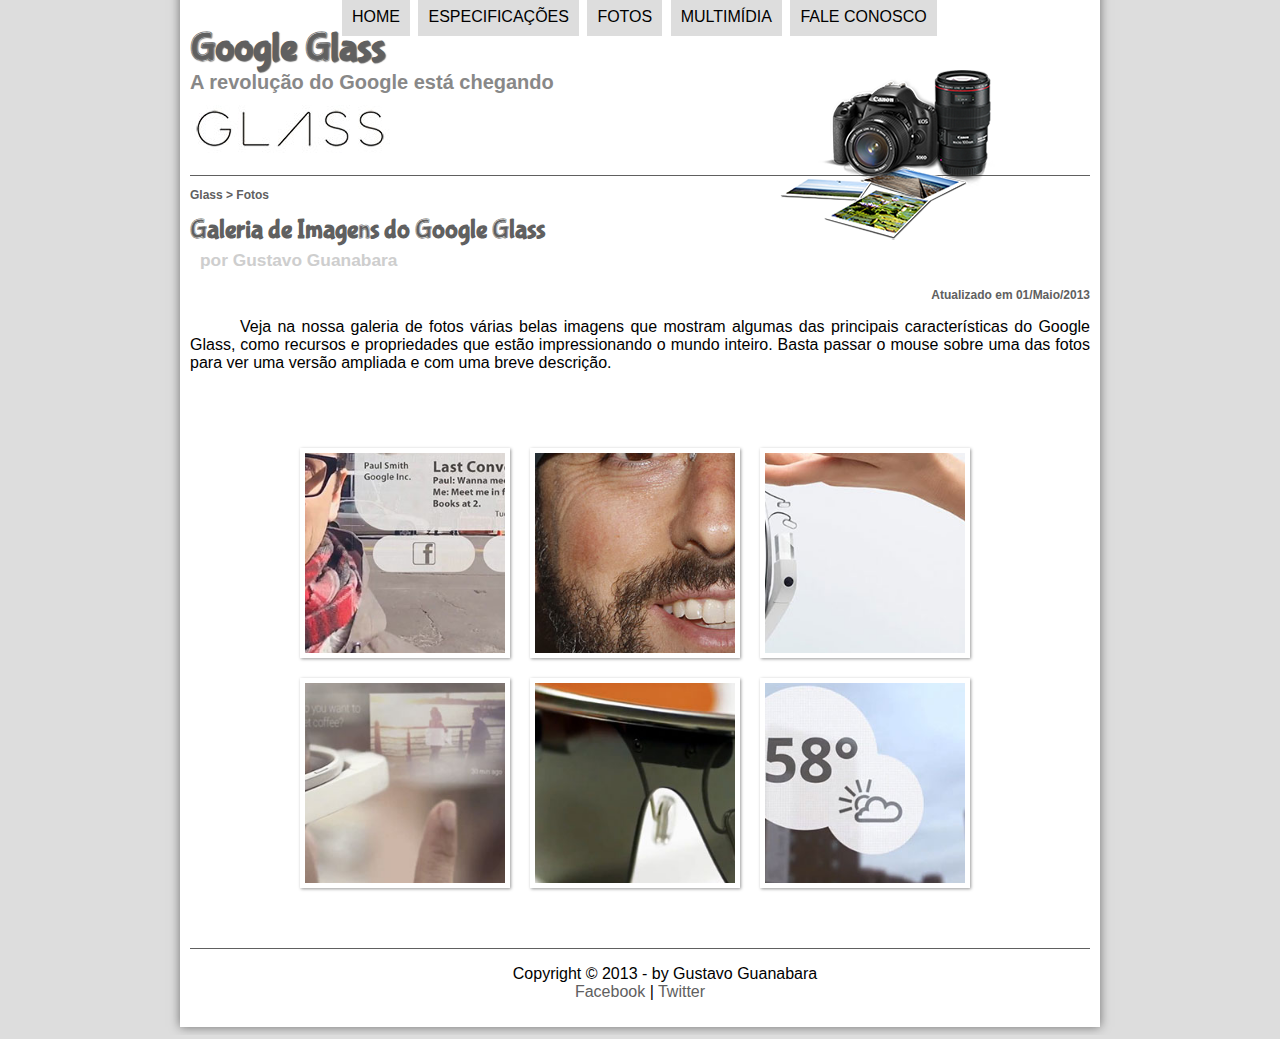
<file: _projeto-glass-html5/fotos.html>
<!DOCTYPE html>
<html lang="pt-br">

<head>  <!--<head> é a parte que não vai ficar visível no HTML, ela serve como informações para o site-->
    <meta charset="UTF-8">
    <title>Tudo Sobre Google Glass</title> <!--<title> é uma tag de titulo, pode ser usada em outras tags-->
    <link rel="stylesheet" href="_css/estilo.css"> <!--<link> serve para ter acesso, a outro arquivo, pro seu site-->
    <link rel="stylesheet" href="_css/fotos.css">
</head>
<script language="javascript" src="_javascript/funcoes.js"></script> <!--"src" src como propriedade da tag <script> importa outras linguagens de código-->
<body>  <!--<body> é o corpo do HTML contendo interface/oque vai ficar visível na tela-->
    <div id="interface">    <!--<div> é uma tag de agrupamento genérico-->
        <header id="cabecalho">   <!--<Header> = Cabeçalho / Conjunto de Headings | serve como semântica-->

            <hgroup>    <!--<Hgroup> Não exite, Mas é possível criar qualquer tag no HTML5 mas elas funcionarão como um div simples-->
                <h1>Google Glass</h1> <!--<h1..6> são tags de título, que possui uma hierarquia que vai de 1 a 6-->
                <h2>A revolução do Google está chegando</h2>
            </hgroup>

            <img id="icone" src="_imagens/fotos.png"> <!--<img> é uma tag para colocar uma imagem-->
            <nav id="menu"> <!--<nav> é uma tag onde se coloca links de navegação do site-->
                <h1>Menu Principal</h1>
                <ul> <!--<ul> = (unordered list) é uma tag de lista desordenada-->
                    <li onmouseover="mudaFoto('_imagens/home.png')"onmouseout="mudaFoto('_imagens/fotos.png')"><a href="index.html">Home</a></li> <!--<li> = (List Item) item da lista-->
                    <li onmouseover="mudaFoto('_imagens/especificacoes.png')" onmouseout="mudaFoto('_imagens/fotos.png')"><a href="specs.html">Especificações</a></li>
                    <li onmouseover="mudaFoto('_imagens/fotos.png')" onmouseout="mudaFoto('_imagens/fotos.png')"><a href="fotos.html">Fotos</a></li>
                    <li onmouseover="mudaFoto('_imagens/multimidia.png')" onmouseout="mudaFoto('_imagens/fotos.png')"><a href="multimidia.html">Multimídia</a></li>
                    <li onmouseover="mudaFoto('_imagens/contato.png')" onmouseout="mudaFoto('_imagens/fotos.png')"><a href="fale-conosco.html">Fale conosco</a></li>
                </ul> <!--<ol> = (ordered list) é uma tag de lista ordenada, ou seja, com números, ou ordem-->
            </nav>
        </header>

        <section id="corpo-full">
            <article id="noticia-principal">
                <header id="cabecalho-artigo">
                    <hgroup>
                        <h3>Glass > Fotos</h3>
                        <h1>Galeria de Imagens do Google Glass</h1>
                        <h2>por Gustavo Guanabara</h2>
                        <h3 class="direita">Atualizado em 01/Maio/2013</h3>
                    </hgroup>
                </header>

                <p>Veja na nossa galeria de fotos várias belas imagens que mostram algumas das principais características do Google Glass, como recursos e propriedades que estão impressionando o mundo inteiro. Basta passar o mouse sobre uma das fotos para ver uma versão ampliada e com uma breve descrição.</p>

                <ul id="album-fotos">
                    <li id="foto01"><span>Agenda e lembretes</span></li>
                    <li id="foto02"><span>Sergey Brin usando o Glass</span></li>
                    <li id="foto03"><span>Leve e compacto</span></li>
                    <li id="foto04"><span>Sensação de uma tela de 50"</span></li>
                    <li id="foto05"><span>Vários tipos de lente</span></li>
                    <li id="foto06"><span>Informações importantes</span></li>
                </ul>

            </article>
        </section>

        <footer id="rodape"> <!--<footer> Rodapé da página-->
            <p>Copyright &copy; 2013 - by Gustavo Guanabara <br>
                <a href="http://facebook.com/cursosemvideo" target="_blank">Facebook</a> |
                <a href="http://twitter.com/cursosemvideo" target="_blank">Twitter</a>
            </p>
        </footer>
    </div>
</body>

</html>
</file>
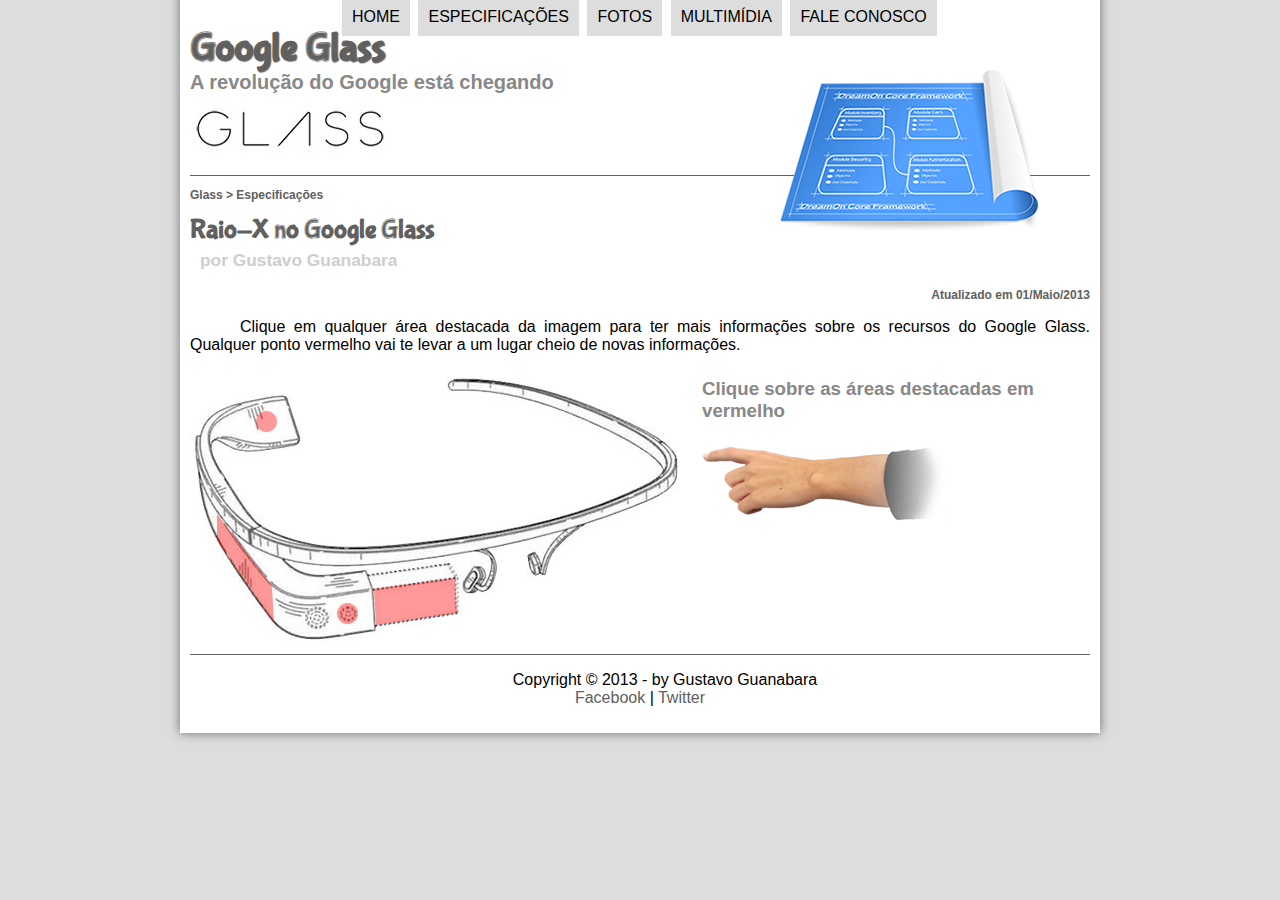
<file: _projeto-glass-html5/specs.html>
<!DOCTYPE html>
<html lang="pt-br">

<head>  <!--<head> é a parte que não vai ficar visível no HTML, ela serve como informações para o site-->
    <meta charset="UTF-8">
    <title>Tudo Sobre Google Glass</title> <!--<title> é uma tag de titulo, pode ser usada em outras tags-->
    <link rel="stylesheet" href="_css/estilo.css"> <!--<link> serve para ter acesso, a outro arquivo, pro seu site-->
    <link rel="stylesheet" href="_css/specs.css">
</head>
<script language="javascript" src="_javascript/funcoes.js"></script> <!--"src" src como propriedade da tag <script> importa outras linguagens de código-->
<body>  <!--<body> é o corpo do HTML contendo interface/oque vai ficar visível na tela-->
    <div id="interface">    <!--<div> é uma tag de agrupamento genérico-->
        <header id="cabecalho">   <!--<Header> = Cabeçalho / Conjunto de Headings | serve como semântica-->

            <hgroup>    <!--<Hgroup> Não exite, Mas é possível criar qualquer tag no HTML5 mas elas funcionarão como um div simples-->
                <h1>Google Glass</h1> <!--<h1..6> são tags de título, que possui uma hierarquia que vai de 1 a 6-->
                <h2>A revolução do Google está chegando</h2>
            </hgroup>

            <img id="icone" src="_imagens/especificacoes.png"> <!--<img> é uma tag para colocar uma imagem-->
            <nav id="menu"> <!--<nav> é uma tag onde se coloca links de navegação do site-->
                <h1>Menu Principal</h1>
                <ul> <!--<ul> = (unordered list) é uma tag de lista desordenada-->
                    <li onmouseover="mudaFoto('_imagens/home.png')"onmouseout="mudaFoto('_imagens/especificacoes.png')"><a href="index.html">Home</a></li> <!--<li> = (List Item) item da lista-->
                    <li onmouseover="mudaFoto('_imagens/especificacoes.png')" onmouseout="mudaFoto('_imagens/especificacoes.png')"><a href="specs.html">Especificações</a></li>
                    <li onmouseover="mudaFoto('_imagens/fotos.png')" onmouseout="mudaFoto('_imagens/especificacoes.png')"><a href="fotos.html">Fotos</a></li>
                    <li onmouseover="mudaFoto('_imagens/multimidia.png')" onmouseout="mudaFoto('_imagens/especificacoes.png')"><a href="multimidia.html">Multimídia</a></li>
                    <li onmouseover="mudaFoto('_imagens/contato.png')" onmouseout="mudaFoto('_imagens/especificacoes.png')"><a href="fale-conosco.html">Fale conosco</a></li>
                </ul> <!--<ol> = (ordered list) é uma tag de lista ordenada, ou seja, com números, ou ordem-->
            </nav>
        </header>

        <section id="corpo-full">
            <article id="noticia-principal">
                <header id="cabecalho-artigo">
                    <hgroup>
                        <h3>Glass > Especificações</h3>
                        <h1>Raio-X no Google Glass</h1>
                        <h2>por Gustavo Guanabara</h2>
                        <h3 class="direita">Atualizado em 01/Maio/2013</h3>
                    </hgroup>
                </header>

                <p>Clique em qualquer área destacada da imagem para ter mais informações sobre os recursos do Google Glass. Qualquer ponto vermelho vai te levar a um lugar cheio de novas informações.</p>
                
                <section id="conteudo">
                    <img src="_imagens/glass-esquema-marcado.jpg" alt="Esquema do Google Glass" usemap="#meumapa">
                    <map name="meumapa">
                        <area shape="rect" coords="182,208,266,259" href="google-glass.html#tela" alt="informações" target="janela">
                        <area shape="circle" coords="157,244,11" href="google-glass.html#camera" alt="Informações" target="janela">
                        <area shape="circle" coords="76,52,11.5" href="google-glass.html#gadgets" alt="Informações" target="janela">
                        <area shape="poly" coords="27,143,27,168,83,249,82,216" href="google-glass.html#sensores" alt="Informações" target="janela">
                    </map>
                    <iframe src="google-glass.html" name="janela" id="frame-spec" scrolling="no"></iframe>
                </section>
            </article>
        </section>

        <footer id="rodape"> <!--<footer> Rodapé da página-->
            <p>Copyright &copy; 2013 - by Gustavo Guanabara <br>
                <a href="http://facebook.com/cursosemvideo" target="_blank">Facebook</a> |
                <a href="http://twitter.com/cursosemvideo" target="_blank">Twitter</a>
            </p>
        </footer>
    </div>
</body>

</html>
</file>
<file: _projeto-glass-html5/_css/estilo.css>
@charset "UTF-8";
@import url('https://fonts.googleapis.com/css2?family=Titillium+Web&display=swap'); /*@import é usado para importar algum arquivo, neste caso é um estilo de fonte*/
@font-face { /*@font-face é usado para importar e nomear um arquivo de fonte que esteja em uma pasta acessível*/
    font-family: 'FonteLogo';
    src: url(../_fonts/bubblegum-sans-regular.otf);
}

/* #region Anotações*//*
"font-family" define a familia da fonte EX: arial, times-new-roman, etc
"background-color" é um atributo para alterar a cor de fundo de um elemento
"color" é um atributo para alterar a cor do texto de um elemento
"width" altera largura de um elemento
"margin" altera a margem de um elemento, margem é a área fora da borda
"box-shadow" adiciona uma sombra em volta de um elemento
"padding" altera a área entre o elemento e a borda
"text-align" define o alinhamento do texto
"text-ident" defino a indentação do texto
"border" e suas variantes definem a borda do elemento
"height" define a altura do elemento*/
/* #endregion */
body {
    font-family: Arial, sans-serif;
    background-color: #dddddd;
    color: rgba(0,0,0,1);
}

div#interface {
    width: 900px;
    background-color: #ffffff;
    margin: -20px auto 0px;
    box-shadow: 0px 0px 10px rgba(0,0,0,.5);
    padding: 10px;
}

p {
    text-align: justify;
    text-indent: 50px;
}

a {
    color: #606060;
    text-decoration: none;
}

a:hover {
    text-decoration: underline;
}

header#cabecalho img#icone {
    position: absolute;
    left: 780px;
    top: 70px;
}

header#cabecalho {
    border-bottom: 1px solid #606060;
    height: 150px;
    background: url(../_imagens/glass-logo-peq.jpg) no-repeat 0px 80px;
}

header#cabecalho h1 {
    font-family: 'fontelogo', sans-serif;
    font-size: 30pt;
    color: #606060;
    text-shadow: 1px 1px 1px rgba(0,0,0,.6);
    padding: 0px;
    margin-bottom: 0px;
}

header#cabecalho h2 {
    font-family: Arial, sans-serif;
    color: #888888;
    font-size: 15pt;
    padding: 0px;
    margin-top: 0px;
}

/* Formatação de imagens com legendas*/

figure.foto-legenda {
    position: relative;
    border: 8px solid white;
    box-shadow: 1px 1px 4px black;
}

figure.foto-legenda img {
    width: 100%;
    height: 100%;
}

figure.foto-legenda figcaption {
    opacity: 0;
    position: absolute;
    top: 0px;
    background-color: rgba(0,0,0,0.4);
    color: white;
    width: 100%;
    height: 100%;
    padding: 10px;
    box-sizing: border-box;
    transition: opacity 1s;
}

figure.foto-legenda:hover figcaption{
    opacity: 1;
}

/* Formatação Menu*/

nav#menu {
    display: block;
    right: 0px;
}

nav#menu ul{
    list-style: none;
    text-transform: uppercase;
    position: absolute;
    top: -20px;
    left: 300px;
}

nav#menu li {
    display: inline-block;
    background-color: #dddddd;
    padding: 10px;
    margin: 2px;
    transition: background-color 1s;
}

nav#menu li:hover {
    background-color: #606060;
}

nav#menu h1 {
    display: none;
}

nav#menu a {
    color: #000;
    text-decoration: none;
}

nav#menu a:hover {
    color: white;
    text-decoration: underline;
}

    /* Corpo */

section#corpo {
    display: block;
    width: 500px;
    float: left;
    border-right: 1px solid #606060;
    padding-right: 15px;
}

article#noticia-principal h2 {
    font-size: 13pt;
    color: #606060;
    background-color: #ddd;
    padding: 5px 0px 5px 10px;
    margin: 10px 0px 10px 0px;
}

header#cabecalho-artigo h1 {
    font-family: 'fontelogo', sans-serif;
    font-size: 20pt;
    color: #606060;
    margin-bottom: 0px;
    margin-top: 0px;
}

.direita {
    text-align: right;
}

header#cabecalho-artigo h2 {
    font-size: 13pt;
    color: #cecece;
    background-color: #ffffff;
    margin: 0px;
}

header#cabecalho-artigo h3 {
    font-size: 12px;
    color: #606060;
}

table#tabelaspec {
    border: 1px solid #606060;
    border-spacing: 0px ;
    margin-left: auto;
    margin-right: auto;
}

table#tabelaspec td {
    border: 1px solid #606060;
    padding: 10px;
    text-align: center;
    vertical-align: middle;
}

table#tabelaspec td.ce {
    color: #ffffff;
    background-color: #606060;
    vertical-align: top;
    font-weight: bold;
}

table#tabelaspec td.cd {
    background-color: #cecece;
}

table#tabelaspec caption {
    color: #888;
    font-size: 13pt;
    font-weight: bolder;
}

table#tabelaspec caption span {
    display: block;
    float: right;
    color: black;
    font-size: 8pt;
    margin-top: 10px;
}

aside#lateral {
    display: block;
    width: 350px;
    float: right;
    background-color: #ddd;
    padding: 10px;
    margin-top: 10px;
    box-shadow: 2px 2px 2px rgba(0,0,0,.5);
}

aside#lateral h1 {
    font-family: 'fontelogo', sans-serif;
    font-size: 20pt;
    color: #606060;
    margin-top: 0;
}

aside#lateral h2 {
    background-color: #606060;
    font-size: 13pt;
    color: white;
    padding: 5px;
    
}

footer#rodape {
    clear: both;
    border-top: 1px solid #606060;
}

footer#rodape p {
    text-align: center;
}
</file>
<file: _css/estilo.css>
@charset "UTF-8";
@import url('https://fonts.googleapis.com/css2?family=Titillium+Web&display=swap'); /*@import é usado para importar algum arquivo, neste caso é um estilo de fonte*/
@font-face { /*@font-face é usado para importar e nomear um arquivo de fonte que esteja em uma pasta acessível*/
    font-family: 'FonteLogo';
    src: url(../_fonts/bubblegum-sans-regular.otf);
}

/* #region Anotações*//*
"font-family" define a familia da fonte EX: arial, times-new-roman, etc
"background-color" é um atributo para alterar a cor de fundo de um elemento
"color" é um atributo para alterar a cor do texto de um elemento
"width" altera largura de um elemento
"margin" altera a margem de um elemento, margem é a área fora da borda
"box-shadow" adiciona uma sombra em volta de um elemento
"padding" altera a área entre o elemento e a borda
"text-align" define o alinhamento do texto
"text-ident" defino a indentação do texto
"border" e suas variantes definem a borda do elemento
"height" define a altura do elemento*/
/* #endregion */
body {
    font-family: Arial, sans-serif;
    background-color: #dddddd;
    color: rgba(0,0,0,1);
}

div#interface {
    width: 900px;
    background-color: #ffffff;
    margin: -20px auto 0px;
    box-shadow: 0px 0px 10px rgba(0,0,0,.5);
    padding: 10px;
}

p {
    text-align: justify;
    text-indent: 50px;
}

a {
    color: #606060;
    text-decoration: none;
}

a:hover {
    text-decoration: underline;
}

header#cabecalho img#icone {
    position: absolute;
    left: 780px;
    top: 70px;
}

header#cabecalho {
    border-bottom: 1px solid #606060;
    height: 150px;
    background: url(../_imagens/glass-logo-peq.jpg) no-repeat 0px 80px;
}

header#cabecalho h1 {
    font-family: 'fontelogo', sans-serif;
    font-size: 30pt;
    color: #606060;
    text-shadow: 1px 1px 1px rgba(0,0,0,.6);
    padding: 0px;
    margin-bottom: 0px;
}

header#cabecalho h2 {
    font-family: Arial, sans-serif;
    color: #888888;
    font-size: 15pt;
    padding: 0px;
    margin-top: 0px;
}

/* Formatação de imagens com legendas*/

figure.foto-legenda {
    position: relative;
    border: 8px solid white;
    box-shadow: 1px 1px 4px black;
}

figure.foto-legenda img {
    width: 100%;
    height: 100%;
}

figure.foto-legenda figcaption {
    opacity: 0;
    position: absolute;
    top: 0px;
    background-color: rgba(0,0,0,0.4);
    color: white;
    width: 100%;
    height: 100%;
    padding: 10px;
    box-sizing: border-box;
    transition: opacity 1s;
}

figure.foto-legenda:hover figcaption{
    opacity: 1;
}

/* Formatação Menu*/

nav#menu {
    display: block;
    right: 0px;
}

nav#menu ul{
    list-style: none;
    text-transform: uppercase;
    position: absolute;
    top: -20px;
    left: 300px;
}

nav#menu li {
    display: inline-block;
    background-color: #dddddd;
    padding: 10px;
    margin: 2px;
    transition: background-color 1s;
}

nav#menu li:hover {
    background-color: #606060;
}

nav#menu h1 {
    display: none;
}

nav#menu a {
    color: #000;
    text-decoration: none;
}

nav#menu a:hover {
    color: white;
    text-decoration: underline;
}

    /* Corpo */

section#corpo {
    display: block;
    width: 500px;
    float: left;
    border-right: 1px solid #606060;
    padding-right: 15px;
}

article#noticia-principal h2 {
    font-size: 13pt;
    color: #606060;
    background-color: #ddd;
    padding: 5px 0px 5px 10px;
    margin: 10px 0px 10px 0px;
}

header#cabecalho-artigo h1 {
    font-family: 'fontelogo', sans-serif;
    font-size: 20pt;
    color: #606060;
    margin-bottom: 0px;
    margin-top: 0px;
}

.direita {
    text-align: right;
}

header#cabecalho-artigo h2 {
    font-size: 13pt;
    color: #cecece;
    background-color: #ffffff;
    margin: 0px;
}

header#cabecalho-artigo h3 {
    font-size: 12px;
    color: #606060;
}

table#tabelaspec {
    border: 1px solid #606060;
    border-spacing: 0px ;
    margin-left: auto;
    margin-right: auto;
}

table#tabelaspec td {
    border: 1px solid #606060;
    padding: 10px;
    text-align: center;
    vertical-align: middle;
}

table#tabelaspec td.ce {
    color: #ffffff;
    background-color: #606060;
    vertical-align: top;
    font-weight: bold;
}

table#tabelaspec td.cd {
    background-color: #cecece;
}

table#tabelaspec caption {
    color: #888;
    font-size: 13pt;
    font-weight: bolder;
}

table#tabelaspec caption span {
    display: block;
    float: right;
    color: black;
    font-size: 8pt;
    margin-top: 10px;
}

section#corpo video {
    margin-bottom: 1em;
}

aside#lateral {
    display: block;
    width: 350px;
    float: right;
    background-color: #ddd;
    padding: 10px;
    margin-top: 10px;
    box-shadow: 2px 2px 2px rgba(0,0,0,.5);
}

aside#lateral h1 {
    font-family: 'fontelogo', sans-serif;
    font-size: 20pt;
    color: #606060;
    margin-top: 0;
}

aside#lateral h2 {
    background-color: #606060;
    font-size: 13pt;
    color: white;
    padding: 5px;
    
}

aside#lateral video {
    width: 350px;
}

footer#rodape {
    clear: both;
    border-top: 1px solid #606060;
}

footer#rodape p {
    text-align: center;
}
</file>
<file: _css/form.css>
@charset "UTF-8";

form {
    width: 500px;
    margin: auto;
}

input, textarea {
    font-family: sans-serif;
    font-weight: normal;
    font-size: 13pt;
    background-color: rgba(255, 255, 255, 0.8);
}

input:hover, textarea:hover {
    background-color: #ddd;
}

legend {
    color: #888;
    font-weight: bold;
    font-size: 13pt;
    font-family: sans-serif;
}

fieldset {
    border-color: #cecece;
    margin: 20px;
}

fieldset#sexo {
    width: 150px;
}

fieldset#usuario {
    background: url(../_imagens/icone-contato.png) no-repeat 95% 95%;
}

fieldset#endereco {
    background: url(../_imagens/icone-endereco.png) no-repeat 95% 95%;
}

fieldset#mensagem {
    background: url(../_imagens/icone-mensagem.png) no-repeat 95% 95%;
}

fieldset#pedido {
    background: url(../_imagens/icone-pagamento.png) no-repeat 95% 95%;
}
</file>
<file: _css/fotos.css>
@charset "UTF-8";

ul#album-fotos {
    width: 700px;
    margin: 0 auto;
    padding: 50px;
    overflow: hidden;
    list-style: none;
}

ul#album-fotos li {
    float: left;
    width: 200px;
    height: 200px;
    margin: 10px;
    border: 5px solid white;
    background-color: #fff;
    box-shadow: 1px 1px 3px rgba(0, 0, 0, .4);
    transition: all .4s ease-in;
}

ul#album-fotos li span {
    opacity: 0;
    color: #fff;
    text-shadow: 1px 1px 1px #000;
    background-color: rgba(0, 0, 0,.3);
    font-size: 9pt;
    line-height: 370px;
    padding: 5px;
}

ul#album-fotos li:hover {
    transform: scale(1.5);
}

ul#album-fotos li:hover span {
    opacity: 1;
}

ul#album-fotos li#foto01 {
    background: url('../_imagens/galeria-01.jpg') no-repeat;
    background-position: 50% 50%;
    background-size: 400px 400px;
    background-color: #fff;
}

ul#album-fotos li#foto01:hover {
    background-position: 50% 50%;
    background-size: 200px 200px;
}

ul#album-fotos li#foto02 {
    background: url('../_imagens/galeria-02.jpg') no-repeat;
    background-position: 50% 50%;
    background-size: 400px 400px;
    background-color: #fff;
}

ul#album-fotos li#foto02:hover {
    background-position: 50% 50%;
    background-size: 200px 200px;
}

ul#album-fotos li#foto03 {
    background: url('../_imagens/galeria-03.jpg') no-repeat;
    background-position: 50% 50%;
    background-size: 400px 400px;
    background-color: #fff;
}

ul#album-fotos li#foto03:hover {
    background-position: 50% 50%;
    background-size: 200px 200px;
}

ul#album-fotos li#foto04 {
    background: url('../_imagens/galeria-04.jpg') no-repeat;
    background-position: 50% 50%;
    background-size: 400px 400px;
    background-color: #fff;
}

ul#album-fotos li#foto04:hover {
    background-position: 50% 50%;
    background-size: 200px 200px;
}

ul#album-fotos li#foto05 {
    background: url('../_imagens/galeria-05.jpg') no-repeat;
    background-position: 50% 50%;
    background-size: 400px 400px;
    background-color: #fff;
}

ul#album-fotos li#foto05:hover {
    background-position: 50% 50%;
    background-size: 200px 200px;
}

ul#album-fotos li#foto06 {
    background: url('../_imagens/galeria-06.jpg') no-repeat;
    background-position: 50% 50%;
    background-size: 400px 400px;
    background-color: #fff;
}

ul#album-fotos li#foto06:hover {
    background-position: 50% 50%;
    background-size: 200px 200px;
}
</file>
<file: _css/specs.css>
@charset "UTF-8";

section#conteudo {
    width: 1000px;
    margin: auto;
}

iframe#frame-spec {
    width: 390px;
    height: 280px;
    border: none;
    overflow: hidden;
}

iframe#frame-spec::-webkit-scrollbar {
    display: none;
}
</file>
<file: _projeto-glass-html5/_css/fotos.css>
@charset "UTF-8";

ul#album-fotos {
    width: 700px;
    margin: 0 auto;
    padding: 50px;
    overflow: hidden;
    list-style: none;
}

ul#album-fotos li {
    float: left;
    width: 200px;
    height: 200px;
    margin: 10px;
    border: 5px solid white;
    background-color: #fff;
    box-shadow: 1px 1px 3px rgba(0, 0, 0, .4);
    transition: all .4s ease-in;
}

ul#album-fotos li span {
    opacity: 0;
    color: #fff;
    text-shadow: 1px 1px 1px #000;
    background-color: rgba(0, 0, 0,.3);
    font-size: 9pt;
    line-height: 370px;
    padding: 5px;
}

ul#album-fotos li:hover {
    transform: scale(1.5);
}

ul#album-fotos li:hover span {
    opacity: 1;
}

ul#album-fotos li#foto01 {
    background: url('../_imagens/galeria-01.jpg') no-repeat;
    background-position: 50% 50%;
    background-size: 400px 400px;
    background-color: #fff;
}

ul#album-fotos li#foto01:hover {
    background-position: 50% 50%;
    background-size: 200px 200px;
}

ul#album-fotos li#foto02 {
    background: url('../_imagens/galeria-02.jpg') no-repeat;
    background-position: 50% 50%;
    background-size: 400px 400px;
    background-color: #fff;
}

ul#album-fotos li#foto02:hover {
    background-position: 50% 50%;
    background-size: 200px 200px;
}

ul#album-fotos li#foto03 {
    background: url('../_imagens/galeria-03.jpg') no-repeat;
    background-position: 50% 50%;
    background-size: 400px 400px;
    background-color: #fff;
}

ul#album-fotos li#foto03:hover {
    background-position: 50% 50%;
    background-size: 200px 200px;
}

ul#album-fotos li#foto04 {
    background: url('../_imagens/galeria-04.jpg') no-repeat;
    background-position: 50% 50%;
    background-size: 400px 400px;
    background-color: #fff;
}

ul#album-fotos li#foto04:hover {
    background-position: 50% 50%;
    background-size: 200px 200px;
}

ul#album-fotos li#foto05 {
    background: url('../_imagens/galeria-05.jpg') no-repeat;
    background-position: 50% 50%;
    background-size: 400px 400px;
    background-color: #fff;
}

ul#album-fotos li#foto05:hover {
    background-position: 50% 50%;
    background-size: 200px 200px;
}

ul#album-fotos li#foto06 {
    background: url('../_imagens/galeria-06.jpg') no-repeat;
    background-position: 50% 50%;
    background-size: 400px 400px;
    background-color: #fff;
}

ul#album-fotos li#foto06:hover {
    background-position: 50% 50%;
    background-size: 200px 200px;
}
</file>
<file: _projeto-glass-html5/_css/specs.css>
@charset "UTF-8";

section#conteudo {
    width: 1000px;
    margin: auto;
}

iframe#frame-spec {
    width: 390px;
    height: 280px;
    border: none;
    overflow: hidden;
}

iframe#frame-spec::-webkit-scrollbar {
    display: none;
}
</file>
